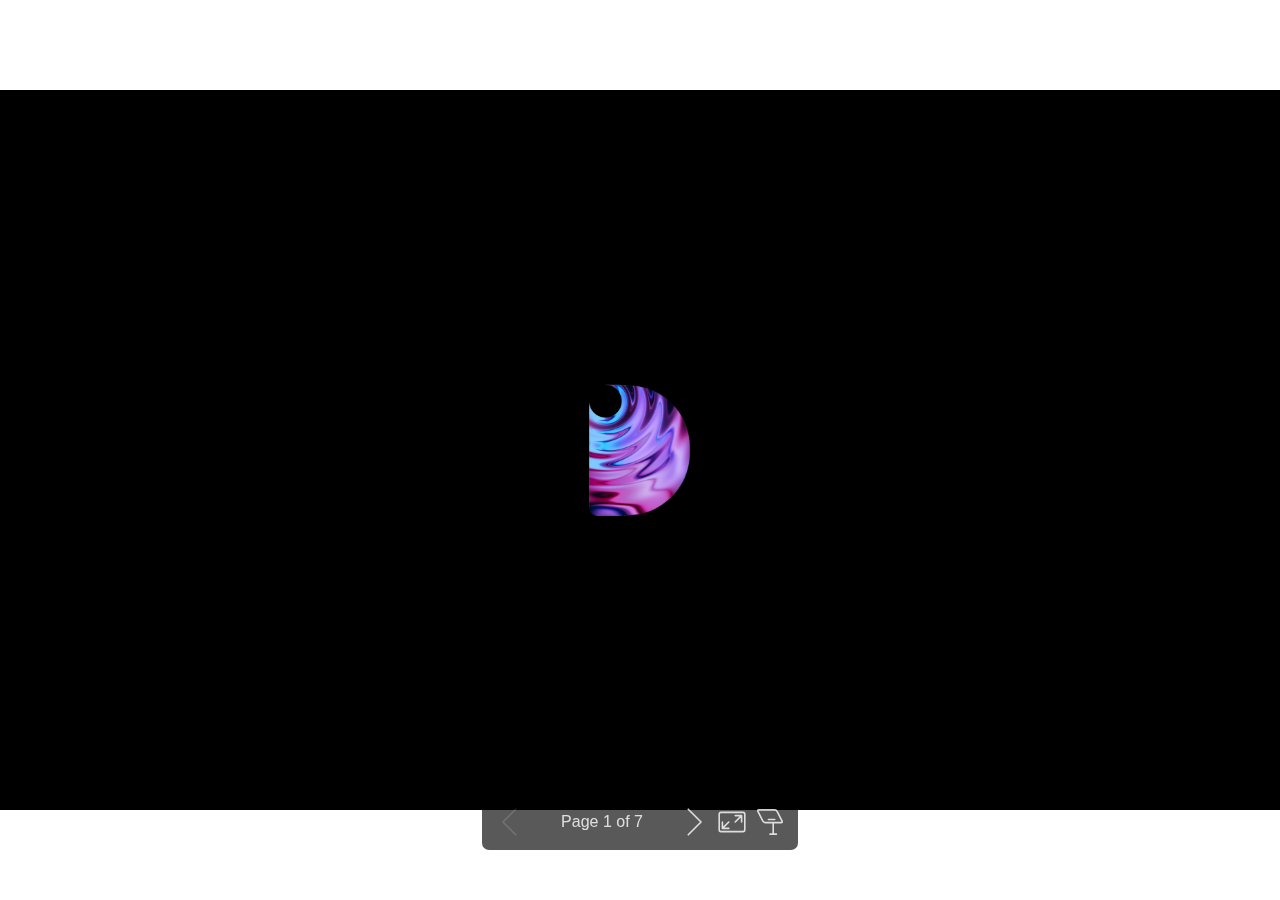
<file: tutorials/wk06/index.html>
<!DOCTYPE html><html lang="en-US"><head><meta charset="UTF-8"><meta name="viewport" content="width=device-width,height=device-height,initial-scale=1.0"><meta name="apple-mobile-web-app-capable" content="yes"><meta http-equiv="X-UA-Compatible" content="ie=edge"><meta property="og:type" content="website"><meta name="twitter:card" content="summary"><style>@media screen{body[data-bespoke-view=""] .bespoke-marp-parent>.bespoke-marp-osc>button,body[data-bespoke-view=next] .bespoke-marp-parent>.bespoke-marp-osc>button,body[data-bespoke-view=presenter] .bespoke-marp-presenter-container .bespoke-marp-presenter-info-container button,body[data-bespoke-view=presenter] .bespoke-marp-presenter-container .bespoke-marp-presenter-note-container button{-webkit-tap-highlight-color:transparent;-webkit-appearance:none;-moz-appearance:none;appearance:none;background-color:transparent;border:0;color:inherit;cursor:pointer;font-size:inherit;opacity:.8;outline:none;padding:0;transition:opacity .2s linear}body[data-bespoke-view=""] .bespoke-marp-parent>.bespoke-marp-osc>button:disabled,body[data-bespoke-view=next] .bespoke-marp-parent>.bespoke-marp-osc>button:disabled,body[data-bespoke-view=presenter] .bespoke-marp-presenter-container .bespoke-marp-presenter-info-container button:disabled,body[data-bespoke-view=presenter] .bespoke-marp-presenter-container .bespoke-marp-presenter-note-container button:disabled{cursor:not-allowed;opacity:.15!important}body[data-bespoke-view=""] .bespoke-marp-parent>.bespoke-marp-osc>button:hover,body[data-bespoke-view=next] .bespoke-marp-parent>.bespoke-marp-osc>button:hover,body[data-bespoke-view=presenter] .bespoke-marp-presenter-container .bespoke-marp-presenter-info-container button:hover,body[data-bespoke-view=presenter] .bespoke-marp-presenter-container .bespoke-marp-presenter-note-container button:hover{opacity:1}body[data-bespoke-view=""] .bespoke-marp-parent>.bespoke-marp-osc>button:hover:active,body[data-bespoke-view=next] .bespoke-marp-parent>.bespoke-marp-osc>button:hover:active,body[data-bespoke-view=presenter] .bespoke-marp-presenter-container .bespoke-marp-presenter-info-container button:hover:active,body[data-bespoke-view=presenter] .bespoke-marp-presenter-container .bespoke-marp-presenter-note-container button:hover:active{opacity:.6}body[data-bespoke-view=""] .bespoke-marp-parent>.bespoke-marp-osc>button:hover:not(:disabled),body[data-bespoke-view=next] .bespoke-marp-parent>.bespoke-marp-osc>button:hover:not(:disabled),body[data-bespoke-view=presenter] .bespoke-marp-presenter-container .bespoke-marp-presenter-info-container button:hover:not(:disabled),body[data-bespoke-view=presenter] .bespoke-marp-presenter-container .bespoke-marp-presenter-note-container button:hover:not(:disabled){transition:none}body[data-bespoke-view=""] .bespoke-marp-parent>.bespoke-marp-osc>button[data-bespoke-marp-osc=prev],body[data-bespoke-view=next] .bespoke-marp-parent>.bespoke-marp-osc>button[data-bespoke-marp-osc=prev],body[data-bespoke-view=presenter] .bespoke-marp-presenter-container .bespoke-marp-presenter-info-container button.bespoke-marp-presenter-info-page-prev{background:transparent url("[data-uri]") no-repeat 50%;background-size:contain;overflow:hidden;text-indent:100%;white-space:nowrap}body[data-bespoke-view=""] .bespoke-marp-parent>.bespoke-marp-osc>button[data-bespoke-marp-osc=next],body[data-bespoke-view=next] .bespoke-marp-parent>.bespoke-marp-osc>button[data-bespoke-marp-osc=next],body[data-bespoke-view=presenter] .bespoke-marp-presenter-container .bespoke-marp-presenter-info-container button.bespoke-marp-presenter-info-page-next{background:transparent url("[data-uri]") no-repeat 50%;background-size:contain;overflow:hidden;text-indent:100%;white-space:nowrap}body[data-bespoke-view=""] .bespoke-marp-parent>.bespoke-marp-osc>button[data-bespoke-marp-osc=fullscreen],body[data-bespoke-view=next] .bespoke-marp-parent>.bespoke-marp-osc>button[data-bespoke-marp-osc=fullscreen]{background:transparent url("[data-uri]") no-repeat 50%;background-size:contain;overflow:hidden;text-indent:100%;white-space:nowrap}body[data-bespoke-view=""] .bespoke-marp-parent>.bespoke-marp-osc>button.exit[data-bespoke-marp-osc=fullscreen],body[data-bespoke-view=next] .bespoke-marp-parent>.bespoke-marp-osc>button.exit[data-bespoke-marp-osc=fullscreen]{background-image:url("[data-uri]")}body[data-bespoke-view=""] .bespoke-marp-parent>.bespoke-marp-osc>button[data-bespoke-marp-osc=presenter],body[data-bespoke-view=next] .bespoke-marp-parent>.bespoke-marp-osc>button[data-bespoke-marp-osc=presenter]{background:transparent url("[data-uri]") no-repeat 50%;background-size:contain;overflow:hidden;text-indent:100%;white-space:nowrap}body[data-bespoke-view=presenter] .bespoke-marp-presenter-container .bespoke-marp-presenter-note-container button.bespoke-marp-presenter-note-bigger{background:transparent url("[data-uri]") no-repeat 50%;background-size:contain;overflow:hidden;text-indent:100%;white-space:nowrap}body[data-bespoke-view=presenter] .bespoke-marp-presenter-container .bespoke-marp-presenter-note-container button.bespoke-marp-presenter-note-smaller{background:transparent url("[data-uri]") no-repeat 50%;background-size:contain;overflow:hidden;text-indent:100%;white-space:nowrap}}.bespoke-marp-note,.bespoke-marp-osc,.bespoke-progress-parent{display:none;transition:none}@media screen{body,html{height:100%;margin:0}body{background:#000;overflow:hidden}svg.bespoke-marp-slide{content-visibility:hidden;opacity:0;pointer-events:none;z-index:-1}svg.bespoke-marp-slide.bespoke-marp-active{content-visibility:visible;opacity:1;pointer-events:auto;z-index:0}svg.bespoke-marp-slide.bespoke-marp-active.bespoke-marp-active-ready *{-webkit-animation-name:__bespoke_marp__!important;animation-name:__bespoke_marp__!important}@supports not (content-visibility:hidden){svg.bespoke-marp-slide[data-bespoke-marp-load=hideable]{display:none}svg.bespoke-marp-slide[data-bespoke-marp-load=hideable].bespoke-marp-active{display:block}}[data-bespoke-marp-fragment=inactive]{visibility:hidden}body[data-bespoke-view=""] .bespoke-marp-parent,body[data-bespoke-view=next] .bespoke-marp-parent{bottom:0;left:0;position:absolute;right:0;top:0}body[data-bespoke-view=""] .bespoke-marp-parent>.bespoke-marp-osc,body[data-bespoke-view=next] .bespoke-marp-parent>.bespoke-marp-osc{background:rgba(0,0,0,.65);border-radius:7px;bottom:50px;color:#fff;contain:paint;display:block;font-family:Helvetica,Arial,sans-serif;font-size:16px;left:50%;line-height:0;opacity:1;padding:12px;position:absolute;touch-action:manipulation;transform:translateX(-50%);transition:opacity .2s linear;-webkit-user-select:none;-moz-user-select:none;-ms-user-select:none;user-select:none;white-space:nowrap;will-change:transform;z-index:1}body[data-bespoke-view=""] .bespoke-marp-parent>.bespoke-marp-osc>*,body[data-bespoke-view=next] .bespoke-marp-parent>.bespoke-marp-osc>*{margin-left:6px}body[data-bespoke-view=""] .bespoke-marp-parent>.bespoke-marp-osc>:first-child,body[data-bespoke-view=next] .bespoke-marp-parent>.bespoke-marp-osc>:first-child{margin-left:0}body[data-bespoke-view=""] .bespoke-marp-parent>.bespoke-marp-osc>span,body[data-bespoke-view=next] .bespoke-marp-parent>.bespoke-marp-osc>span{opacity:.8}body[data-bespoke-view=""] .bespoke-marp-parent>.bespoke-marp-osc>span[data-bespoke-marp-osc=page],body[data-bespoke-view=next] .bespoke-marp-parent>.bespoke-marp-osc>span[data-bespoke-marp-osc=page]{display:inline-block;min-width:140px;text-align:center}body[data-bespoke-view=""] .bespoke-marp-parent>.bespoke-marp-osc>button[data-bespoke-marp-osc=fullscreen],body[data-bespoke-view=""] .bespoke-marp-parent>.bespoke-marp-osc>button[data-bespoke-marp-osc=next],body[data-bespoke-view=""] .bespoke-marp-parent>.bespoke-marp-osc>button[data-bespoke-marp-osc=presenter],body[data-bespoke-view=""] .bespoke-marp-parent>.bespoke-marp-osc>button[data-bespoke-marp-osc=prev],body[data-bespoke-view=next] .bespoke-marp-parent>.bespoke-marp-osc>button[data-bespoke-marp-osc=fullscreen],body[data-bespoke-view=next] .bespoke-marp-parent>.bespoke-marp-osc>button[data-bespoke-marp-osc=next],body[data-bespoke-view=next] .bespoke-marp-parent>.bespoke-marp-osc>button[data-bespoke-marp-osc=presenter],body[data-bespoke-view=next] .bespoke-marp-parent>.bespoke-marp-osc>button[data-bespoke-marp-osc=prev]{height:32px;line-height:32px;width:32px}body[data-bespoke-view=""] .bespoke-marp-parent.bespoke-marp-inactive,body[data-bespoke-view=next] .bespoke-marp-parent.bespoke-marp-inactive{cursor:none}body[data-bespoke-view=""] .bespoke-marp-parent.bespoke-marp-inactive>.bespoke-marp-osc,body[data-bespoke-view=next] .bespoke-marp-parent.bespoke-marp-inactive>.bespoke-marp-osc{opacity:0;pointer-events:none}body[data-bespoke-view=""] svg.bespoke-marp-slide,body[data-bespoke-view=next] svg.bespoke-marp-slide{height:100%;left:0;position:absolute;top:0;width:100%}body[data-bespoke-view=""] .bespoke-progress-parent{background:#222;display:flex;height:5px;width:100%}body[data-bespoke-view=""] .bespoke-progress-parent+.bespoke-marp-parent{top:5px}body[data-bespoke-view=""] .bespoke-progress-parent .bespoke-progress-bar{background:#0288d1;flex:0 0 0;transition:flex-basis .2s cubic-bezier(0,1,1,1)}body[data-bespoke-view=next]{background:transparent}body[data-bespoke-view=presenter]{background:#161616}body[data-bespoke-view=presenter] .bespoke-marp-presenter-container{display:grid;font-family:Helvetica,Arial,sans-serif;grid-template:"current dragbar next" minmax(140px,1fr) "current dragbar note" 2fr "info    dragbar note" 3em;grid-template-columns:minmax(3px,var(--bespoke-marp-presenter-split-ratio,66%)) 0 minmax(3px,1fr);height:100%;left:0;position:absolute;top:0;width:100%}body[data-bespoke-view=presenter] .bespoke-marp-presenter-container .bespoke-marp-parent{grid-area:current;overflow:hidden;position:relative}body[data-bespoke-view=presenter] .bespoke-marp-presenter-container .bespoke-marp-parent svg.bespoke-marp-slide{height:calc(100% - 40px);left:20px;pointer-events:none;position:absolute;top:20px;-webkit-user-select:none;-moz-user-select:none;-ms-user-select:none;user-select:none;width:calc(100% - 40px)}body[data-bespoke-view=presenter] .bespoke-marp-presenter-container .bespoke-marp-parent svg.bespoke-marp-slide.bespoke-marp-active{filter:drop-shadow(0 3px 10px rgba(0,0,0,.5))}body[data-bespoke-view=presenter] .bespoke-marp-presenter-container .bespoke-marp-presenter-dragbar-container{background:#0288d1;cursor:col-resize;grid-area:dragbar;margin-left:-3px;opacity:0;position:relative;transition:opacity .4s linear .1s;width:6px;z-index:10}body[data-bespoke-view=presenter] .bespoke-marp-presenter-container .bespoke-marp-presenter-dragbar-container:hover{opacity:1}body[data-bespoke-view=presenter] .bespoke-marp-presenter-container .bespoke-marp-presenter-dragbar-container.active{opacity:1;transition-delay:0s}body[data-bespoke-view=presenter] .bespoke-marp-presenter-container .bespoke-marp-presenter-next-container{background:#222;cursor:pointer;display:none;grid-area:next;overflow:hidden;position:relative}body[data-bespoke-view=presenter] .bespoke-marp-presenter-container .bespoke-marp-presenter-next-container.active{display:block}body[data-bespoke-view=presenter] .bespoke-marp-presenter-container .bespoke-marp-presenter-next-container iframe.bespoke-marp-presenter-next{background:transparent;border:0;display:block;filter:drop-shadow(0 3px 10px rgba(0,0,0,.5));height:calc(100% - 40px);left:20px;pointer-events:none;position:absolute;top:20px;-webkit-user-select:none;-moz-user-select:none;-ms-user-select:none;user-select:none;width:calc(100% - 40px)}body[data-bespoke-view=presenter] .bespoke-marp-presenter-container .bespoke-marp-presenter-note-container{background:#222;color:#eee;grid-area:note;position:relative;z-index:1}body[data-bespoke-view=presenter] .bespoke-marp-presenter-container .bespoke-marp-presenter-note-container button{height:1.5em;line-height:1.5em;width:1.5em}body[data-bespoke-view=presenter] .bespoke-marp-presenter-container .bespoke-marp-presenter-note-container .bespoke-marp-presenter-note-wrapper{bottom:0;display:block;left:0;position:absolute;right:0;top:0}body[data-bespoke-view=presenter] .bespoke-marp-presenter-container .bespoke-marp-presenter-note-container .bespoke-marp-presenter-note-buttons{background:rgba(0,0,0,.65);border-radius:4px;bottom:0;display:flex;gap:4px;margin:12px;opacity:0;padding:6px;pointer-events:none;position:absolute;right:0;transition:opacity .2s linear}body[data-bespoke-view=presenter] .bespoke-marp-presenter-container .bespoke-marp-presenter-note-container .bespoke-marp-presenter-note-buttons:focus-within,body[data-bespoke-view=presenter] .bespoke-marp-presenter-container .bespoke-marp-presenter-note-container .bespoke-marp-presenter-note-wrapper:focus-within+.bespoke-marp-presenter-note-buttons,body[data-bespoke-view=presenter] .bespoke-marp-presenter-container .bespoke-marp-presenter-note-container:hover .bespoke-marp-presenter-note-buttons{opacity:1;pointer-events:auto}body[data-bespoke-view=presenter] .bespoke-marp-presenter-container .bespoke-marp-presenter-note-container .bespoke-marp-note{word-wrap:break-word;box-sizing:border-box;font-size:calc(1.1em*var(--bespoke-marp-note-font-scale, 1));height:calc(100% - 40px);margin:20px;overflow:auto;padding-right:3px;scrollbar-color:hsla(0,0%,93%,.5) transparent;scrollbar-width:thin;white-space:pre-wrap;width:calc(100% - 40px)}body[data-bespoke-view=presenter] .bespoke-marp-presenter-container .bespoke-marp-presenter-note-container .bespoke-marp-note::-webkit-scrollbar{width:6px}body[data-bespoke-view=presenter] .bespoke-marp-presenter-container .bespoke-marp-presenter-note-container .bespoke-marp-note::-webkit-scrollbar-track{background:transparent}body[data-bespoke-view=presenter] .bespoke-marp-presenter-container .bespoke-marp-presenter-note-container .bespoke-marp-note::-webkit-scrollbar-thumb{background:hsla(0,0%,93%,.5);border-radius:6px}body[data-bespoke-view=presenter] .bespoke-marp-presenter-container .bespoke-marp-presenter-note-container .bespoke-marp-note:empty{pointer-events:none}body[data-bespoke-view=presenter] .bespoke-marp-presenter-container .bespoke-marp-presenter-note-container .bespoke-marp-note.active{display:block}body[data-bespoke-view=presenter] .bespoke-marp-presenter-container .bespoke-marp-presenter-note-container .bespoke-marp-note p:first-child{margin-top:0}body[data-bespoke-view=presenter] .bespoke-marp-presenter-container .bespoke-marp-presenter-note-container .bespoke-marp-note p:last-child{margin-bottom:0}body[data-bespoke-view=presenter] .bespoke-marp-presenter-container .bespoke-marp-presenter-info-container{align-items:center;box-sizing:border-box;color:#eee;display:flex;flex-wrap:nowrap;grid-area:info;justify-content:center;overflow:hidden;padding:0 10px}body[data-bespoke-view=presenter] .bespoke-marp-presenter-container .bespoke-marp-presenter-info-container .bespoke-marp-presenter-info-page,body[data-bespoke-view=presenter] .bespoke-marp-presenter-container .bespoke-marp-presenter-info-container .bespoke-marp-presenter-info-time,body[data-bespoke-view=presenter] .bespoke-marp-presenter-container .bespoke-marp-presenter-info-container .bespoke-marp-presenter-info-timer{box-sizing:border-box;display:block;padding:0 10px;white-space:nowrap;width:100%}body[data-bespoke-view=presenter] .bespoke-marp-presenter-container .bespoke-marp-presenter-info-container button{height:1.5em;line-height:1.5em;width:1.5em}body[data-bespoke-view=presenter] .bespoke-marp-presenter-container .bespoke-marp-presenter-info-container .bespoke-marp-presenter-info-page{order:2;text-align:center}body[data-bespoke-view=presenter] .bespoke-marp-presenter-container .bespoke-marp-presenter-info-container .bespoke-marp-presenter-info-page .bespoke-marp-presenter-info-page-text{display:inline-block;min-width:120px;text-align:center}body[data-bespoke-view=presenter] .bespoke-marp-presenter-container .bespoke-marp-presenter-info-container .bespoke-marp-presenter-info-time{color:#999;order:1;text-align:left}body[data-bespoke-view=presenter] .bespoke-marp-presenter-container .bespoke-marp-presenter-info-container .bespoke-marp-presenter-info-timer{color:#999;order:3;text-align:right}body[data-bespoke-view=presenter] .bespoke-marp-presenter-container .bespoke-marp-presenter-info-container .bespoke-marp-presenter-info-timer:hover{cursor:pointer}}@media print{.bespoke-marp-presenter-info-container,.bespoke-marp-presenter-next-container,.bespoke-marp-presenter-note-container{display:none}}</style><style>@charset "UTF-8";@import url("https://fonts.googleapis.com/css?family=Lato:400,900|Roboto+Mono:400,700&display=swap");div#p>svg>foreignObject>section{width:1280px;height:720px;box-sizing:border-box;overflow:hidden;position:relative;scroll-snap-align:center center}div#p>svg>foreignObject>section:after{bottom:0;content:attr(data-marpit-pagination);padding:inherit;pointer-events:none;position:absolute;right:0}div#p>svg>foreignObject>section:not([data-marpit-pagination]):after{display:none}/* Normalization */div#p>svg>foreignObject>section h1{font-size:2em;margin:0.67em 0}div#p>svg>foreignObject>section video::-webkit-media-controls{will-change:transform}@page{size:1280px 720px;margin:0}@media print{body,html{background-color:#fff;margin:0;page-break-inside:avoid;break-inside:avoid-page}div#p>svg>foreignObject>section{page-break-before:always;break-before:page}div#p>svg>foreignObject>section,div#p>svg>foreignObject>section *{-webkit-print-color-adjust:exact!important;animation-delay:0s!important;animation-duration:0s!important;color-adjust:exact!important;transition:none!important}div#p>svg[data-marpit-svg]{display:block;height:100vh;width:100vw}}div#p>svg>foreignObject>section svg[data-marp-fitting=svg]{display:block;height:auto;width:100%}@supports (-ms-ime-align:auto){div#p>svg>foreignObject>section svg[data-marp-fitting=svg]{position:static}}div#p>svg>foreignObject>section svg[data-marp-fitting=svg].__reflow__{content:""}@supports (-ms-ime-align:auto){div#p>svg>foreignObject>section svg[data-marp-fitting=svg].__reflow__{position:relative}}div#p>svg>foreignObject>section [data-marp-fitting-svg-content]{display:table;white-space:nowrap;width:-webkit-max-content;width:-moz-max-content;width:max-content}div#p>svg>foreignObject>section [data-marp-fitting-svg-content-wrap]{white-space:pre}div#p>svg>foreignObject>section img[data-marp-twemoji]{background:transparent;height:1em;margin:0 .05em 0 .1em;vertical-align:-.1em;width:1em}
/*!
 * Marp / Marpit Gaia theme.
 *
 * @theme gaia
 * @author Yuki Hattori
 *
 * @auto-scaling true
 * @size 16:9 1280px 720px
 * @size 4:3 960px 720px
 */div#p>svg>foreignObject>section .hljs{background:#000;color:#f8f8f8;display:block;overflow-x:auto;padding:.5em}div#p>svg>foreignObject>section .hljs-comment,div#p>svg>foreignObject>section .hljs-quote{color:#aeaeae;font-style:italic}div#p>svg>foreignObject>section .hljs-keyword,div#p>svg>foreignObject>section .hljs-selector-tag,div#p>svg>foreignObject>section .hljs-type{color:#e28964}div#p>svg>foreignObject>section .hljs-string{color:#65b042}div#p>svg>foreignObject>section .hljs-subst{color:#daefa3}div#p>svg>foreignObject>section .hljs-link,div#p>svg>foreignObject>section .hljs-regexp{color:#e9c062}div#p>svg>foreignObject>section .hljs-name,div#p>svg>foreignObject>section .hljs-section,div#p>svg>foreignObject>section .hljs-tag,div#p>svg>foreignObject>section .hljs-title{color:#89bdff}div#p>svg>foreignObject>section .hljs-class .hljs-title,div#p>svg>foreignObject>section .hljs-doctag{text-decoration:underline}div#p>svg>foreignObject>section .hljs-bullet,div#p>svg>foreignObject>section .hljs-number,div#p>svg>foreignObject>section .hljs-symbol{color:#3387cc}div#p>svg>foreignObject>section .hljs-params,div#p>svg>foreignObject>section .hljs-template-variable,div#p>svg>foreignObject>section .hljs-variable{color:#3e87e3}div#p>svg>foreignObject>section .hljs-attribute{color:#cda869}div#p>svg>foreignObject>section .hljs-meta{color:#8996a8}div#p>svg>foreignObject>section .hljs-formula{background-color:#0e2231;color:#f8f8f8;font-style:italic}div#p>svg>foreignObject>section .hljs-addition{background-color:#253b22;color:#f8f8f8}div#p>svg>foreignObject>section .hljs-deletion{background-color:#420e09;color:#f8f8f8}div#p>svg>foreignObject>section .hljs-selector-class{color:#9b703f}div#p>svg>foreignObject>section .hljs-selector-id{color:#8b98ab}div#p>svg>foreignObject>section .hljs-emphasis{font-style:italic}div#p>svg>foreignObject>section .hljs-strong{font-weight:700}div#p>svg>foreignObject>section svg[data-marp-fitting=svg]{max-height:580px}div#p>svg>foreignObject>section h1,div#p>svg>foreignObject>section h2,div#p>svg>foreignObject>section h3,div#p>svg>foreignObject>section h4,div#p>svg>foreignObject>section h5,div#p>svg>foreignObject>section h6{margin:.5em 0 0}div#p>svg>foreignObject>section h1 strong,div#p>svg>foreignObject>section h2 strong,div#p>svg>foreignObject>section h3 strong,div#p>svg>foreignObject>section h4 strong,div#p>svg>foreignObject>section h5 strong,div#p>svg>foreignObject>section h6 strong{font-weight:inherit}div#p>svg>foreignObject>section h1{font-size:1.8em}div#p>svg>foreignObject>section h2{font-size:1.5em}div#p>svg>foreignObject>section h3{font-size:1.3em}div#p>svg>foreignObject>section h4{font-size:1.1em}div#p>svg>foreignObject>section h5{font-size:1em}div#p>svg>foreignObject>section h6{font-size:.9em}div#p>svg>foreignObject>section blockquote,div#p>svg>foreignObject>section p{margin:1em 0 0}div#p>svg>foreignObject>section ol>li,div#p>svg>foreignObject>section ul>li{margin:.3em 0 0}div#p>svg>foreignObject>section ol>li>p,div#p>svg>foreignObject>section ul>li>p{margin:.6em 0 0}div#p>svg>foreignObject>section code{display:inline-block;font-family:Roboto Mono,monospace;font-size:.8em;letter-spacing:0;margin:-.1em .15em;padding:.1em .2em;vertical-align:baseline}div#p>svg>foreignObject>section pre{display:block;margin:1em 0 0;min-height:1em;overflow:visible}div#p>svg>foreignObject>section pre code{box-sizing:border-box;font-size:.7em;margin:0;min-width:100%;padding:.5em}div#p>svg>foreignObject>section pre code svg[data-marp-fitting=svg]{max-height:calc(580px - 1em)}div#p>svg>foreignObject>section blockquote{margin:1em 0 0;padding:0 1em;position:relative}div#p>svg>foreignObject>section blockquote:after,div#p>svg>foreignObject>section blockquote:before{content:"“";display:block;font-family:Times New Roman,serif;font-weight:700;position:absolute}div#p>svg>foreignObject>section blockquote:before{left:0;top:0}div#p>svg>foreignObject>section blockquote:after{bottom:0;right:0;transform:rotate(180deg)}div#p>svg>foreignObject>section blockquote>:first-child{margin-top:0}div#p>svg>foreignObject>section mark{background:transparent}div#p>svg>foreignObject>section table{border-collapse:collapse;border-spacing:0;margin:1em 0 0}div#p>svg>foreignObject>section table td,div#p>svg>foreignObject>section table th{border-style:solid;border-width:1px;padding:.2em .4em}div#p>svg>foreignObject>section footer,div#p>svg>foreignObject>section header,div#p>svg>foreignObject>section:after{box-sizing:border-box;font-size:66%;height:70px;line-height:50px;overflow:hidden;padding:10px 25px;position:absolute}div#p>svg>foreignObject>section:after{--marpit-root-font-size:66%}div#p>svg>foreignObject>section header{top:0}div#p>svg>foreignObject>section footer,div#p>svg>foreignObject>section header{left:0;right:0}div#p>svg>foreignObject>section footer{bottom:0}div#p>svg>foreignObject>section{word-wrap:break-word;--color-background:#fff8e1;--color-background-stripe:rgba(69,90,100,.1);--color-foreground:#455a64;--color-dimmed:#6a7a7d;--color-highlight:#0288d1;background-color:var(--color-background);background-image:linear-gradient(135deg,hsla(0,0%,53%,0),hsla(0,0%,53%,.02) 50%,hsla(0,0%,100%,0) 0,hsla(0,0%,100%,.05));color:var(--color-foreground);font-family:Lato,Avenir Next,Avenir,Trebuchet MS,Segoe UI,sans-serif;font-size:35px;height:720px;letter-spacing:1.25px;line-height:1.35;padding:70px;width:1280px}div#p>svg>foreignObject>section{--marpit-root-font-size:35px}div#p>svg>foreignObject>section:after{bottom:0;font-size:80%;right:0}div#p>svg>foreignObject>section:after{--marpit-root-font-size:80%}div#p>svg>foreignObject>section a,div#p>svg>foreignObject>section mark{color:var(--color-highlight)}div#p>svg>foreignObject>section code{background:var(--color-dimmed);color:var(--color-background)}div#p>svg>foreignObject>section h1 strong,div#p>svg>foreignObject>section h2 strong,div#p>svg>foreignObject>section h3 strong,div#p>svg>foreignObject>section h4 strong,div#p>svg>foreignObject>section h5 strong,div#p>svg>foreignObject>section h6 strong{color:var(--color-highlight)}div#p>svg>foreignObject>section pre>code{background:var(--color-foreground)}div#p>svg>foreignObject>section blockquote:after,div#p>svg>foreignObject>section blockquote:before,div#p>svg>foreignObject>section footer,div#p>svg>foreignObject>section header,div#p>svg>foreignObject>section section:after{color:var(--color-dimmed)}div#p>svg>foreignObject>section table td,div#p>svg>foreignObject>section table th{border-color:var(--color-foreground)}div#p>svg>foreignObject>section table thead th{background:var(--color-foreground);color:var(--color-background)}div#p>svg>foreignObject>section table tbody>tr:nth-child(odd) td,div#p>svg>foreignObject>section table tbody>tr:nth-child(odd) th{background:var(--color-background-stripe,transparent)}div#p>svg>foreignObject>section>:first-child,div#p>svg>foreignObject>section>header:first-child+*{margin-top:0}div#p>svg>foreignObject>section.invert{--color-background:#455a64;--color-background-stripe:rgba(255,248,225,.1);--color-foreground:#fff8e1;--color-dimmed:#dad8c8;--color-highlight:#81d4fa}div#p>svg>foreignObject>section.gaia{--color-background:#0288d1;--color-background-stripe:rgba(255,248,225,.1);--color-foreground:#fff8e1;--color-dimmed:#cce2de;--color-highlight:#81d4fa}div#p>svg>foreignObject>section.lead{display:flex;flex-flow:column nowrap;justify-content:center}div#p>svg>foreignObject>section.lead h1,div#p>svg>foreignObject>section.lead h2,div#p>svg>foreignObject>section.lead h3,div#p>svg>foreignObject>section.lead h4,div#p>svg>foreignObject>section.lead h5,div#p>svg>foreignObject>section.lead h6{text-align:center}div#p>svg>foreignObject>section.lead h1 svg[data-marp-fitting=svg],div#p>svg>foreignObject>section.lead h2 svg[data-marp-fitting=svg],div#p>svg>foreignObject>section.lead h3 svg[data-marp-fitting=svg],div#p>svg>foreignObject>section.lead h4 svg[data-marp-fitting=svg],div#p>svg>foreignObject>section.lead h5 svg[data-marp-fitting=svg],div#p>svg>foreignObject>section.lead h6 svg[data-marp-fitting=svg]{--preserve-aspect-ratio:xMidYMid meet}div#p>svg>foreignObject>section.lead p{text-align:center}div#p>svg>foreignObject>section.lead blockquote>h1,div#p>svg>foreignObject>section.lead blockquote>h2,div#p>svg>foreignObject>section.lead blockquote>h3,div#p>svg>foreignObject>section.lead blockquote>h4,div#p>svg>foreignObject>section.lead blockquote>h5,div#p>svg>foreignObject>section.lead blockquote>h6,div#p>svg>foreignObject>section.lead blockquote>p{text-align:left}div#p>svg>foreignObject>section.lead blockquote svg[data-marp-fitting=svg]:not([data-marp-fitting-math]){--preserve-aspect-ratio:xMinYMin meet}div#p>svg>foreignObject>section.lead ol>li>p,div#p>svg>foreignObject>section.lead ul>li>p{text-align:left}div#p>svg>foreignObject>section.lead table{margin-left:auto;margin-right:auto}div#p>svg>foreignObject>section{width:1280px;height:720px}div#p>svg>foreignObject>section[data-marpit-advanced-background=background]{columns:initial!important;display:block!important;padding:0!important}div#p>svg>foreignObject>section[data-marpit-advanced-background=background]:after,div#p>svg>foreignObject>section[data-marpit-advanced-background=background]:before,div#p>svg>foreignObject>section[data-marpit-advanced-background=content]:after,div#p>svg>foreignObject>section[data-marpit-advanced-background=content]:before{display:none!important}div#p>svg>foreignObject>section[data-marpit-advanced-background=background]>div[data-marpit-advanced-background-container]{all:initial;display:flex;flex-direction:row;height:100%;overflow:hidden;width:100%}div#p>svg>foreignObject>section[data-marpit-advanced-background=background]>div[data-marpit-advanced-background-container][data-marpit-advanced-background-direction=vertical]{flex-direction:column}div#p>svg>foreignObject>section[data-marpit-advanced-background=background][data-marpit-advanced-background-split]>div[data-marpit-advanced-background-container]{width:var(--marpit-advanced-background-split,50%)}div#p>svg>foreignObject>section[data-marpit-advanced-background=background][data-marpit-advanced-background-split=right]>div[data-marpit-advanced-background-container]{margin-left:calc(100% - var(--marpit-advanced-background-split, 50%))}div#p>svg>foreignObject>section[data-marpit-advanced-background=background]>div[data-marpit-advanced-background-container]>figure{all:initial;background-position:center;background-repeat:no-repeat;background-size:cover;flex:auto;margin:0}div#p>svg>foreignObject>section[data-marpit-advanced-background=content],div#p>svg>foreignObject>section[data-marpit-advanced-background=pseudo]{background:transparent!important}div#p>svg>foreignObject>section[data-marpit-advanced-background=pseudo],div#p>svg[data-marpit-svg]>foreignObject[data-marpit-advanced-background=pseudo]{pointer-events:none!important}div#p>svg>foreignObject>section[data-marpit-advanced-background-split]{width:100%;height:100%}</style></head><body><div class="bespoke-marp-osc"><button data-bespoke-marp-osc="prev" tabindex="-1" title="Previous slide">Previous slide</button><span data-bespoke-marp-osc="page"></span><button data-bespoke-marp-osc="next" tabindex="-1" title="Next slide">Next slide</button><button data-bespoke-marp-osc="fullscreen" tabindex="-1" title="Toggle fullscreen (f)">Toggle fullscreen</button><button data-bespoke-marp-osc="presenter" tabindex="-1" title="Open presenter view (p)">Open presenter view</button></div><div id="p"><svg data-marpit-svg="" viewBox="0 0 1280 720"><foreignObject width="1280" height="720"><section data-class="invert" data-color="#F6F7F6" data-background-color="black" data-theme="gaia" class="invert" style="--class:invert;--color:#F6F7F6;--background-color:black;--theme:gaia;color:#F6F7F6;background-color:black;background-image:none;" data-size="16:9" data-marpit-advanced-background="background"><div data-marpit-advanced-background-container="true" data-marpit-advanced-background-direction="horizontal"><figure style="background-image:url(&quot;../assets/cropped-theshapeofsoundlogo01-2.png&quot;);background-size:8%;"></figure></div></section></foreignObject><foreignObject width="1280" height="720"><section id="1" data-class="invert" data-color="#F6F7F6" data-background-color="black" data-theme="gaia" class="invert" style="--class:invert;--color:#F6F7F6;--background-color:black;--theme:gaia;color:#F6F7F6;background-color:black;background-image:none;" data-size="16:9" data-marpit-advanced-background="content"><link rel="preconnect" href="https://fonts.googleapis.com" />
<link rel="preconnect" href="https://fonts.gstatic.com" crossorigin />
<link href="https://fonts.googleapis.com/css2?family=Nunito:wght@200;500;700&family=Roboto:ital,wght@0,100;0,300;0,400;0,500;0,700;1,100&display=swap" rel="stylesheet" />
<link rel="stylesheet" href="./css/slidetemplate.css" /> 
<!-- align:centre -->
<h1><svg data-marp-fitting="svg"><foreignObject><span data-marp-fitting-svg-content></span></foreignObject></svg></h1>
</section>
</foreignObject><foreignObject width="1280" height="720" data-marpit-advanced-background="pseudo"><section data-class="invert" data-color="#F6F7F6" data-background-color="black" data-theme="gaia" class="invert" style="color:#F6F7F6;" data-size="16:9" data-marpit-advanced-background="pseudo"></section></foreignObject></svg><svg data-marpit-svg="" viewBox="0 0 1280 720"><foreignObject width="1280" height="720"><section id="2" data-class="invert" data-color="#F6F7F6" data-background-color="black" data-theme="gaia" class="invert" style="--class:invert;--color:#F6F7F6;--background-color:black;--theme:gaia;color:#F6F7F6;background-color:black;background-image:none;" data-size="16:9">
<h2>Week6:</h2>
<ul>
<li>PCB Design Workshop by Eugene</li>
<li>P5.Sound Tutorial(online)</li>
<li>Technical Consultation Sessions</li>
</ul>
</section>
</foreignObject></svg><svg data-marpit-svg="" viewBox="0 0 1280 720"><foreignObject width="1280" height="720"><section id="3" data-class="invert" data-color="#F6F7F6" data-background-color="black" data-theme="gaia" class="invert" style="--class:invert;--color:#F6F7F6;--background-color:black;--theme:gaia;color:#F6F7F6;background-color:black;background-image:none;" data-size="16:9">
<h1>&quot;How to make sound performative&quot;</h1>
</section>
</foreignObject></svg><svg data-marpit-svg="" viewBox="0 0 1280 720"><foreignObject width="1280" height="720"><section id="4" data-class="invert" data-color="#F6F7F6" data-background-color="black" data-theme="gaia" class="invert" style="--class:invert;--color:#F6F7F6;--background-color:black;--theme:gaia;color:#F6F7F6;background-color:black;background-image:none;" data-size="16:9">
<iframe width="560" height="315" src="https://www.youtube.com/embed/Gk6XAmALOWI" title="YouTube video player" frameborder="0" allow="accelerometer; autoplay; clipboard-write; encrypted-media; gyroscope; picture-in-picture" allowfullscreen></iframe>
</section>
</foreignObject></svg><svg data-marpit-svg="" viewBox="0 0 1280 720"><foreignObject width="1280" height="720"><section data-class="invert" data-color="#F6F7F6" data-background-color="black" data-theme="gaia" class="invert" style="--class:invert;--color:#F6F7F6;--background-color:black;--theme:gaia;color:#F6F7F6;background-color:black;background-image:none;--marpit-advanced-background-split:50%;" data-size="16:9" data-marpit-advanced-background="background" data-marpit-advanced-background-split="right"><div data-marpit-advanced-background-container="true" data-marpit-advanced-background-direction="horizontal"><figure style="background-image:url(&quot;../assets/interaction_questions.png&quot;);background-size:100%;filter:invert(1);"></figure></div></section></foreignObject><foreignObject width="50%" height="720"><section id="5" data-class="invert" data-color="#F6F7F6" data-background-color="black" data-theme="gaia" class="invert" style="--class:invert;--color:#F6F7F6;--background-color:black;--theme:gaia;color:#F6F7F6;background-color:black;background-image:none;--marpit-advanced-background-split:50%;" data-size="16:9" data-marpit-advanced-background="content" data-marpit-advanced-background-split="right">
<h2>Interaction Design Questions</h2>
<ul>
<li>How do you...
<ul>
<li>Do?</li>
<li>Feel?</li>
<li>Know?</li>
</ul>
</li>
</ul>
</section>
</foreignObject><foreignObject width="1280" height="720" data-marpit-advanced-background="pseudo"><section data-class="invert" data-color="#F6F7F6" data-background-color="black" data-theme="gaia" class="invert" style="color:#F6F7F6;" data-size="16:9" data-marpit-advanced-background="pseudo" data-marpit-advanced-background-split="right"></section></foreignObject></svg><svg data-marpit-svg="" viewBox="0 0 1280 720"><foreignObject width="1280" height="720"><section data-class="invert" data-color="#F6F7F6" data-background-color="black" data-theme="gaia" class="invert" style="--class:invert;--color:#F6F7F6;--background-color:black;--theme:gaia;color:#F6F7F6;background-color:black;background-image:none;--marpit-advanced-background-split:50%;" data-size="16:9" data-marpit-advanced-background="background" data-marpit-advanced-background-split="right"><div data-marpit-advanced-background-container="true" data-marpit-advanced-background-direction="horizontal"><figure style="background-image:url(&quot;../assets/p5.png&quot;);"></figure></div></section></foreignObject><foreignObject width="50%" height="720"><section id="6" data-class="invert" data-color="#F6F7F6" data-background-color="black" data-theme="gaia" class="invert" style="--class:invert;--color:#F6F7F6;--background-color:black;--theme:gaia;color:#F6F7F6;background-color:black;background-image:none;--marpit-advanced-background-split:50%;" data-size="16:9" data-marpit-advanced-background="content" data-marpit-advanced-background-split="right">
<h1>p5.Sound Tutorial</h1>
<p>JavaScript library to create WebAudio<br />
<a href="https://p5js.org/reference/#/libraries/p5.sound">https://p5js.org/reference/#/libraries/p5.sound</a></p>
</section>
</foreignObject><foreignObject width="1280" height="720" data-marpit-advanced-background="pseudo"><section data-class="invert" data-color="#F6F7F6" data-background-color="black" data-theme="gaia" class="invert" style="color:#F6F7F6;" data-size="16:9" data-marpit-advanced-background="pseudo" data-marpit-advanced-background-split="right"></section></foreignObject></svg><svg data-marpit-svg="" viewBox="0 0 1280 720"><foreignObject width="1280" height="720"><section id="7" data-class="invert" data-color="#F6F7F6" data-background-color="black" data-theme="gaia" class="invert" style="--class:invert;--color:#F6F7F6;--background-color:black;--theme:gaia;color:#F6F7F6;background-color:black;background-image:none;" data-size="16:9">
<h1>Week7</h1>
<p>Collective presentation then Groups consultation<br />
Presentation of music track (audio) + Review of technical and aesthetic development<br />
Production of a dirty prototype of final concept + CAD renders</p>
</section>
<script>!function(){"use strict";const t="marpitSVGPolyfill:setZoomFactor,",e=Symbol();let r,o;function n(n){const i="object"==typeof n&&n.target||document,a="object"==typeof n?n.zoom:n;window[e]||(Object.defineProperty(window,e,{configurable:!0,value:!0}),window.addEventListener("message",(({data:e,origin:r})=>{if(r===window.origin)try{if(e&&"string"==typeof e&&e.startsWith(t)){const[,t]=e.split(","),r=Number.parseFloat(t);Number.isNaN(r)||(o=r)}}catch(t){console.error(t)}})));let l=!1;Array.from(i.querySelectorAll("svg[data-marpit-svg]"),(t=>{var e,n,i,s;t.style.transform||(t.style.transform="translateZ(0)");const c=a||o||t.currentScale||1;r!==c&&(r=c,l=c);const d=t.getBoundingClientRect(),{length:f}=t.children;for(let r=0;r<f;r+=1){const o=t.children[r];if(o.getScreenCTM){const t=o.getScreenCTM();if(t){const r=null!==(n=null===(e=o.x)||void 0===e?void 0:e.baseVal.value)&&void 0!==n?n:0,a=null!==(s=null===(i=o.y)||void 0===i?void 0:i.baseVal.value)&&void 0!==s?s:0,l=o.children.length;for(let e=0;e<l;e+=1){const n=o.children[e];if("SECTION"===n.tagName){const{style:e}=n;e.transformOrigin||(e.transformOrigin=`${-r}px ${-a}px`),e.transform=`scale(${c}) matrix(${t.a}, ${t.b}, ${t.c}, ${t.d}, ${t.e-d.left}, ${t.f-d.top}) translateZ(0.0001px)`;break}}}}}})),!1!==l&&Array.from(i.querySelectorAll("iframe"),(({contentWindow:e})=>{null==e||e.postMessage(`${t}${l}`,"null"===window.origin?"*":window.origin)}))}r=1,o=void 0;const i=(t,e,r)=>{if(t.getAttribute(e)!==r)return t.setAttribute(e,r),!0};function a({once:t=!1,target:e=document}={}){const r="Apple Computer, Inc."===navigator.vendor?[n]:[];let o=!t;const a=()=>{for(const t of r)t({target:e});!function(t=document){Array.from(t.querySelectorAll('svg[data-marp-fitting="svg"]'),(t=>{var e;const r=t.firstChild,o=r.firstChild,{scrollWidth:n,scrollHeight:a}=o;let l,s=1;if(t.hasAttribute("data-marp-fitting-code")&&(l=null===(e=t.parentElement)||void 0===e?void 0:e.parentElement),t.hasAttribute("data-marp-fitting-math")&&(l=t.parentElement),l){const t=getComputedStyle(l),e=Math.ceil(l.clientWidth-parseFloat(t.paddingLeft||"0")-parseFloat(t.paddingRight||"0"));e&&(s=e)}const c=Math.max(n,s),d=Math.max(a,1),f=`0 0 ${c} ${d}`;i(r,"width",`${c}`),i(r,"height",`${d}`),i(t,"preserveAspectRatio",getComputedStyle(t).getPropertyValue("--preserve-aspect-ratio")||"xMinYMin meet"),i(t,"viewBox",f)&&t.classList.toggle("__reflow__")}))}(e),o&&window.requestAnimationFrame(a)};return a(),()=>{o=!1}}const l=Symbol(),s=document.currentScript;((t=document)=>{if("undefined"==typeof window)throw new Error("Marp Core's browser script is valid only in browser context.");if(t[l])return t[l];const e=a({target:t}),r=()=>{e(),delete t[l]};Object.defineProperty(t,l,{configurable:!0,value:r})})(s?s.getRootNode():document)}();
</script></foreignObject></svg></div><div class="bespoke-marp-note" data-index="4" tabindex="0"><p>---
## Defining Design Attributes

What are the most important design elements?

- Attributes of your instrument.

---

## Write down attributes of your musical instrument as &quot;Nouns&quot;  (5 minutes).

Example: 
(guitar): strings, body, neck, pick, fingers, wood

---
## Write down attributes of your musical instrument as &quot;Verbs&quot;  (5 minutes).

e.g. (Guitar): pluck, push, slide, tremble.

---

## Write down attributes of your musical instrument as &quot;Adjectives&quot;  (5 minutes).

e.g. (Guitar): rhythmic, tricky, light, hollow.

---
## Make a summary of essential design attributes
 
Select 5-10 attribute elements for each noun, verb and adjective attributes those are essential for the instrument.

If there are similar duplicate or conflicting elements, 
choose the best ones.</p></div><script>/*!! License: https://unpkg.com/@marp-team/marp-cli@1.7.1/lib/bespoke.js.LICENSE.txt */
!function(){"use strict";const e=document.body,t=(...e)=>history.replaceState(...e),n="presenter",r="next",o=["",n,r],a="data-bespoke-marp-",i=(e,{protocol:t,host:n,pathname:r,hash:o}=location)=>{const a=e.toString();return`${t}//${n}${r}${a?"?":""}${a}${o}`},s=()=>e.dataset.bespokeView,l=e=>new URLSearchParams(location.search).get(e),d=(e,n={})=>{var r;const o={location,setter:t,...n},a=new URLSearchParams(o.location.search);for(const t of Object.keys(e)){const n=e[t];"string"==typeof n?a.set(t,n):a.delete(t)}try{o.setter({...null!==(r=window.history.state)&&void 0!==r?r:{}},"",i(a,o.location))}catch(e){console.error(e)}},c=(()=>{const e="bespoke-marp";try{return localStorage.setItem(e,e),localStorage.removeItem(e),!0}catch(e){return!1}})(),u=e=>{try{return localStorage.getItem(e)}catch(e){return null}},f=(e,t)=>{try{return localStorage.setItem(e,t),!0}catch(e){return!1}},m=e=>{try{return localStorage.removeItem(e),!0}catch(e){return!1}},g=(e,t)=>{const n="aria-hidden";t?e.setAttribute(n,"true"):e.removeAttribute(n)},p=e=>{e.parent.classList.add("bespoke-marp-parent"),e.slides.forEach((e=>e.classList.add("bespoke-marp-slide"))),e.on("activate",(t=>{const n="bespoke-marp-active",r=t.slide,o=r.classList,a=!o.contains(n);if(e.slides.forEach((e=>{e.classList.remove(n),g(e,!0)})),o.add(n),g(r,!1),a){const e=`${n}-ready`;o.add(e),document.body.clientHeight,o.remove(e)}}))},v=e=>{let t=0,n=0;Object.defineProperty(e,"fragments",{enumerable:!0,value:e.slides.map((e=>[null,...e.querySelectorAll("[data-marpit-fragment]")]))});const r=r=>void 0!==e.fragments[t][n+r],o=(r,o)=>{t=r,n=o,e.fragments.forEach(((e,t)=>{e.forEach(((e,n)=>{if(null==e)return;const i=t<r||t===r&&n<=o;e.setAttribute(`${a}fragment`,(i?"":"in")+"active");const s=`${a}current-fragment`;t===r&&n===o?e.setAttribute(s,"current"):e.removeAttribute(s)}))})),e.fragmentIndex=o;const i={slide:e.slides[r],index:r,fragments:e.fragments[r],fragmentIndex:o};e.fire("fragment",i)};e.on("next",(({fragment:a=!0})=>{if(a){if(r(1))return o(t,n+1),!1;const a=t+1;e.fragments[a]&&o(a,0)}else{const r=e.fragments[t].length;if(n+1<r)return o(t,r-1),!1;const a=e.fragments[t+1];a&&o(t+1,a.length-1)}})),e.on("prev",(({fragment:a=!0})=>{if(r(-1)&&a)return o(t,n-1),!1;const i=t-1;e.fragments[i]&&o(i,e.fragments[i].length-1)})),e.on("slide",(({index:t,fragment:n})=>{let r=0;if(void 0!==n){const o=e.fragments[t];if(o){const{length:e}=o;r=-1===n?e-1:Math.min(Math.max(n,0),e-1)}}o(t,r)})),o(0,0)},h=document,y=()=>!(!h.fullscreenEnabled&&!h.webkitFullscreenEnabled),b=()=>!(!h.fullscreenElement&&!h.webkitFullscreenElement),x=e=>{e.fullscreen=()=>{y()&&(async()=>{return b()?null===(e=h.exitFullscreen||h.webkitExitFullscreen)||void 0===e?void 0:e.call(h):((e=h.body)=>{var t;return null===(t=e.requestFullscreen||e.webkitRequestFullscreen)||void 0===t?void 0:t.call(e)})();var e})()},document.addEventListener("keydown",(t=>{"f"!==t.key&&"F11"!==t.key||t.altKey||t.ctrlKey||t.metaKey||!y()||(e.fullscreen(),t.preventDefault())}))},w="bespoke-marp-inactive",k=(e=2e3)=>({parent:t,fire:n})=>{const r=t.classList,o=e=>n(`marp-${e?"":"in"}active`);let a;const i=()=>{a&&clearTimeout(a),a=setTimeout((()=>{r.add(w),o()}),e),r.contains(w)&&(r.remove(w),o(!0))};for(const e of["mousedown","mousemove","touchend"])document.addEventListener(e,i);setTimeout(i,0)},E=["AUDIO","BUTTON","INPUT","SELECT","TEXTAREA","VIDEO"],L=e=>{e.parent.addEventListener("keydown",(e=>{if(!e.target)return;const t=e.target;(E.includes(t.nodeName)||"true"===t.contentEditable)&&e.stopPropagation()}))},$=e=>{window.addEventListener("load",(()=>{for(const t of e.slides){const e=t.querySelector("[data-marp-fitting]")?"":"hideable";t.setAttribute(`${a}load`,e)}}))},S=({interval:e=250}={})=>t=>{document.addEventListener("keydown",(e=>{if(" "===e.key&&e.shiftKey)t.prev();else if("ArrowLeft"===e.key||"ArrowUp"===e.key||"PageUp"===e.key)t.prev({fragment:!e.shiftKey});else if(" "!==e.key||e.shiftKey)if("ArrowRight"===e.key||"ArrowDown"===e.key||"PageDown"===e.key)t.next({fragment:!e.shiftKey});else if("End"===e.key)t.slide(t.slides.length-1,{fragment:-1});else{if("Home"!==e.key)return;t.slide(0)}else t.next();e.preventDefault()}));let n,r,o=0;t.parent.addEventListener("wheel",(a=>{let i=!1;const s=(e,t)=>{e&&(i=i||((e,t)=>((e,t)=>{const n="X"===t?"Width":"Height";return e[`client${n}`]<e[`scroll${n}`]})(e,t)&&((e,t)=>{const{overflow:n}=e,r=e[`overflow${t}`];return"auto"===n||"scroll"===n||"auto"===r||"scroll"===r})(getComputedStyle(e),t))(e,t)),(null==e?void 0:e.parentElement)&&s(e.parentElement,t)};if(0!==a.deltaX&&s(a.target,"X"),0!==a.deltaY&&s(a.target,"Y"),i)return;a.preventDefault();const l=Math.sqrt(a.deltaX**2+a.deltaY**2);if(void 0!==a.wheelDelta){if(void 0===a.webkitForce&&Math.abs(a.wheelDelta)<40)return;if(a.deltaMode===a.DOM_DELTA_PIXEL&&l<4)return}else if(a.deltaMode===a.DOM_DELTA_PIXEL&&l<12)return;r&&clearTimeout(r),r=setTimeout((()=>{n=0}),e);const d=Date.now()-o<e,c=l<=n;if(n=l,d||c)return;let u;(a.deltaX>0||a.deltaY>0)&&(u="next"),(a.deltaX<0||a.deltaY<0)&&(u="prev"),u&&(t[u](),o=Date.now())}))},P=(e=".bespoke-marp-osc")=>{const t=document.querySelector(e);if(!t)return()=>{};const n=(e,n)=>{t.querySelectorAll(`[${a}osc=${JSON.stringify(e)}]`).forEach(n)};return y()||n("fullscreen",(e=>e.style.display="none")),c||n("presenter",(e=>{e.disabled=!0,e.title="Presenter view is disabled due to restricted localStorage."})),e=>{t.addEventListener("click",(t=>{if(t.target instanceof HTMLElement){const{bespokeMarpOsc:n}=t.target.dataset;n&&t.target.blur();const r={fragment:!t.shiftKey};"next"===n?e.next(r):"prev"===n?e.prev(r):"fullscreen"===n?null==e||e.fullscreen():"presenter"===n&&e.openPresenterView()}})),e.parent.appendChild(t),e.on("activate",(({index:t})=>{n("page",(n=>n.textContent=`Page ${t+1} of ${e.slides.length}`))})),e.on("fragment",(({index:t,fragments:r,fragmentIndex:o})=>{n("prev",(e=>e.disabled=0===t&&0===o)),n("next",(n=>n.disabled=t===e.slides.length-1&&o===r.length-1))})),e.on("marp-active",(()=>g(t,!1))),e.on("marp-inactive",(()=>g(t,!0))),y()&&(e=>{for(const t of["","webkit"])h.addEventListener(t+"fullscreenchange",e)})((()=>n("fullscreen",(e=>e.classList.toggle("exit",y()&&b())))))}},T=e=>{window.addEventListener("message",(t=>{if(t.origin!==window.origin)return;const[n,r]=t.data.split(":");if("navigate"===n){const[t,n]=r.split(",");let o=Number.parseInt(t,10),a=Number.parseInt(n,10)+1;a>=e.fragments[o].length&&(o+=1,a=0),e.slide(o,{fragment:a})}}))};var I=["area","base","br","col","command","embed","hr","img","input","keygen","link","meta","param","source","track","wbr"];let N=e=>String(e).replace(/[&<>"']/g,(e=>`&${C[e]};`)),C={"&":"amp","<":"lt",">":"gt",'"':"quot","'":"apos"},A="dangerouslySetInnerHTML",D={className:"class",htmlFor:"for"},M={};function B(e,t){let n=[],r="";t=t||{};for(let e=arguments.length;e-- >2;)n.push(arguments[e]);if("function"==typeof e)return t.children=n.reverse(),e(t);if(e){if(r+="<"+e,t)for(let e in t)!1!==t[e]&&null!=t[e]&&e!==A&&(r+=` ${D[e]?D[e]:N(e)}="${N(t[e])}"`);r+=">"}if(-1===I.indexOf(e)){if(t[A])r+=t[A].__html;else for(;n.length;){let e=n.pop();if(e)if(e.pop)for(let t=e.length;t--;)n.push(e[t]);else r+=!0===M[e]?e:N(e)}r+=e?`</${e}>`:""}return M[r]=!0,r}const K=({children:e})=>B(null,null,...e),O="bespoke-marp-presenter-",q={container:`${O}container`,dragbar:`${O}dragbar-container`,next:`${O}next`,nextContainer:`${O}next-container`,noteContainer:`${O}note-container`,noteWrapper:`${O}note-wrapper`,noteButtons:`${O}note-buttons`,infoContainer:`${O}info-container`,infoPage:`${O}info-page`,infoPageText:`${O}info-page-text`,infoPagePrev:`${O}info-page-prev`,infoPageNext:`${O}info-page-next`,noteButtonsBigger:`${O}note-bigger`,noteButtonsSmaller:`${O}note-smaller`,infoTime:`${O}info-time`,infoTimer:`${O}info-timer`},_=e=>{const{title:t}=document;document.title="[Presenter view]"+(t?` - ${t}`:"");const n={},r=e=>(n[e]=n[e]||document.querySelector(`.${e}`),n[e]);document.body.appendChild((e=>{const t=document.createElement("div");return t.className=q.container,t.appendChild(e),t.insertAdjacentHTML("beforeend",B(K,null,B("div",{class:q.nextContainer},B("iframe",{class:q.next,src:"?view=next"})),B("div",{class:q.dragbar}),B("div",{class:q.noteContainer},B("div",{class:q.noteWrapper}),B("div",{class:q.noteButtons},B("button",{class:q.noteButtonsSmaller,tabindex:"-1",title:"Smaller notes font size"},"Smaller notes font size"),B("button",{class:q.noteButtonsBigger,tabindex:"-1",title:"Bigger notes font size"},"Bigger notes font size"))),B("div",{class:q.infoContainer},B("div",{class:q.infoPage},B("button",{class:q.infoPagePrev,tabindex:"-1",title:"Previous"},"Previous"),B("span",{class:q.infoPageText}),B("button",{class:q.infoPageNext,tabindex:"-1",title:"Next"},"Next")),B("time",{class:q.infoTime,title:"Current time"}),B("time",{class:q.infoTimer,title:"Timer"})))),t})(e.parent)),(e=>{let t=!1;r(q.dragbar).addEventListener("mousedown",(()=>{t=!0,r(q.dragbar).classList.add("active")})),window.addEventListener("mouseup",(()=>{t=!1,r(q.dragbar).classList.remove("active")})),window.addEventListener("mousemove",(e=>{if(!t)return;const n=e.clientX/document.documentElement.clientWidth*100;r(q.container).style.setProperty("--bespoke-marp-presenter-split-ratio",`${Math.max(0,Math.min(100,n))}%`)})),r(q.nextContainer).addEventListener("click",(()=>e.next()));const n=r(q.next),o=(a=n,(e,t)=>{var n;return null===(n=a.contentWindow)||void 0===n?void 0:n.postMessage(`navigate:${e},${t}`,"null"===window.origin?"*":window.origin)});var a;n.addEventListener("load",(()=>{r(q.nextContainer).classList.add("active"),o(e.slide(),e.fragmentIndex),e.on("fragment",(({index:e,fragmentIndex:t})=>o(e,t)))}));const i=document.querySelectorAll(".bespoke-marp-note");i.forEach((e=>{e.addEventListener("keydown",(e=>e.stopPropagation())),r(q.noteWrapper).appendChild(e)})),e.on("activate",(()=>i.forEach((t=>t.classList.toggle("active",t.dataset.index==e.slide())))));let s=0;const l=e=>{s=Math.max(-5,s+e),r(q.noteContainer).style.setProperty("--bespoke-marp-note-font-scale",(1.2**s).toFixed(4))},d=()=>l(1),c=()=>l(-1),u=r(q.noteButtonsBigger),f=r(q.noteButtonsSmaller);u.addEventListener("click",(()=>{u.blur(),d()})),f.addEventListener("click",(()=>{f.blur(),c()})),document.addEventListener("keydown",(e=>{"+"===e.key&&d(),"-"===e.key&&c()}),!0),e.on("activate",(({index:t})=>{r(q.infoPageText).textContent=`${t+1} / ${e.slides.length}`}));const m=r(q.infoPagePrev),g=r(q.infoPageNext);m.addEventListener("click",(t=>{m.blur(),e.prev({fragment:!t.shiftKey})})),g.addEventListener("click",(t=>{g.blur(),e.next({fragment:!t.shiftKey})})),e.on("fragment",(({index:t,fragments:n,fragmentIndex:r})=>{m.disabled=0===t&&0===r,g.disabled=t===e.slides.length-1&&r===n.length-1}));let p=new Date;const v=()=>{const e=new Date,t=e=>`${Math.floor(e)}`.padStart(2,"0"),n=e.getTime()-p.getTime(),o=t(n/1e3%60),a=t(n/1e3/60%60),i=t(n/36e5%24);r(q.infoTime).textContent=e.toLocaleTimeString(),r(q.infoTimer).textContent=`${i}:${a}:${o}`};v(),setInterval(v,250),r(q.infoTimer).addEventListener("click",(()=>{p=new Date}))})(e)},X=e=>{if(!(e=>e.syncKey&&"string"==typeof e.syncKey)(e))throw new Error("The current instance of Bespoke.js is invalid for Marp bespoke presenter plugin.");Object.defineProperties(e,{openPresenterView:{enumerable:!0,value:F},presenterUrl:{enumerable:!0,get:U}}),c&&document.addEventListener("keydown",(t=>{"p"!==t.key||t.altKey||t.ctrlKey||t.metaKey||(t.preventDefault(),e.openPresenterView())}))};function F(){const{max:e,floor:t}=Math,n=e(t(.85*window.innerWidth),640),r=e(t(.85*window.innerHeight),360);return window.open(this.presenterUrl,O+this.syncKey,`width=${n},height=${r},menubar=no,toolbar=no`)}function U(){const e=new URLSearchParams(location.search);return e.set("view","presenter"),e.set("sync",this.syncKey),i(e)}const V=e=>{const t=s();return t===r&&e.appendChild(document.createElement("span")),{"":X,[n]:_,[r]:T}[t]},R=e=>{e.on("activate",(t=>{document.querySelectorAll(".bespoke-progress-parent > .bespoke-progress-bar").forEach((n=>{n.style.flexBasis=100*t.index/(e.slides.length-1)+"%"}))}))},j=e=>{const t=Number.parseInt(e,10);return Number.isNaN(t)?null:t},H=(e={})=>{const t={history:!0,...e};return e=>{let n=!0;const r=e=>{const t=n;try{return n=!0,e()}finally{n=t}},o=(t={fragment:!0})=>{((t,n)=>{const{min:r,max:o}=Math,{fragments:a,slides:i}=e,s=o(0,r(t,i.length-1)),l=o(0,r(n||0,a[s].length-1));s===e.slide()&&l===e.fragmentIndex||e.slide(s,{fragment:l})})((j(location.hash.slice(1))||1)-1,t.fragment?j(l("f")||""):null)};e.on("fragment",(({index:e,fragmentIndex:r})=>{n||d({f:0===r||r.toString()},{location:{...location,hash:`#${e+1}`},setter:(...e)=>t.history?history.pushState(...e):history.replaceState(...e)})})),setTimeout((()=>{o(),window.addEventListener("hashchange",(()=>r((()=>{o({fragment:!1}),d({f:void 0})})))),window.addEventListener("popstate",(()=>{n||r((()=>o()))})),n=!1}),0)}},W=(e={})=>{var n;const r=e.key||(null===(n=window.history.state)||void 0===n?void 0:n.marpBespokeSyncKey)||Math.random().toString(36).slice(2),o=`bespoke-marp-sync-${r}`;var a;a={marpBespokeSyncKey:r},d({},{setter:(e,...n)=>t({...e,...a},...n)});const i=()=>{const e=u(o);return e?JSON.parse(e):Object.create(null)},s=e=>{const t=i(),n={...t,...e(t)};return f(o,JSON.stringify(n)),n},l=()=>{window.removeEventListener("pageshow",l),s((e=>({reference:(e.reference||0)+1})))};return e=>{l(),Object.defineProperty(e,"syncKey",{value:r,enumerable:!0});let t=!0;setTimeout((()=>{e.on("fragment",(e=>{t&&s((()=>({index:e.index,fragmentIndex:e.fragmentIndex})))}))}),0),window.addEventListener("storage",(n=>{if(n.key===o&&n.oldValue&&n.newValue){const r=JSON.parse(n.oldValue),o=JSON.parse(n.newValue);if(r.index!==o.index||r.fragmentIndex!==o.fragmentIndex)try{t=!1,e.slide(o.index,{fragment:o.fragmentIndex})}finally{t=!0}}}));const n=()=>{const{reference:e}=i();void 0===e||e<=1?m(o):s((()=>({reference:e-1})))};window.addEventListener("pagehide",(e=>{e.persisted&&window.addEventListener("pageshow",l),n()})),e.on("destroy",n)}},{PI:Y,abs:J,sqrt:z,atan2:G}=Math,Q={passive:!0},Z=({slope:e=-.7,swipeThreshold:t=30}={})=>n=>{let r;const o=n.parent,a=e=>{const t=o.getBoundingClientRect();return{x:e.pageX-(t.left+t.right)/2,y:e.pageY-(t.top+t.bottom)/2}};o.addEventListener("touchstart",(({touches:e})=>{r=1===e.length?a(e[0]):void 0}),Q),o.addEventListener("touchmove",(e=>{if(r)if(1===e.touches.length){e.preventDefault();const t=a(e.touches[0]),n=t.x-r.x,o=t.y-r.y;r.delta=z(J(n)**2+J(o)**2),r.radian=G(n,o)}else r=void 0})),o.addEventListener("touchend",(o=>{if(r){if(r.delta&&r.delta>=t&&r.radian){const t=(r.radian-e+Y)%(2*Y)-Y;n[t<0?"next":"prev"](),o.stopPropagation()}r=void 0}}),Q)},ee="_tA",te=e=>{const t=document.documentTransition;if(!t)return;let n;e._tP=!1;const r=(n,{back:r,cond:o})=>a=>{var i,s;const l=e.slides[e.slide()].querySelector("section[data-transition]");if(!l)return!0;const d=document.querySelector(".bespoke-marp-osc"),c=d?[d]:void 0;if(e._tP){if(a._tA){e._tP=!1;try{t.start({sharedElements:c}).catch((()=>{}))}catch(e){}return!0}}else{if(!o(a))return!0;const d="transition"+(a.back||r?"Back":""),u=Number.parseInt(null!==(i=l.dataset[`${d}Duration`])&&void 0!==i?i:"",10),f=Number.parseInt(null!==(s=l.dataset[`${d}Delay`])&&void 0!==s?s:"",10),m={};Number.isNaN(u)||(m.duration=u.toString()),Number.isNaN(f)||(m.delay=f.toString()),e._tP=t.prepare({rootTransition:l.dataset[d],rootConfig:m,sharedElements:c}).then((()=>n(a))).catch((()=>n(a)))}return!1};e.on("prev",r((t=>e.prev({...t,[ee]:!0})),{back:!0,cond:e=>{var t;return e.index>0&&!((null===(t=e.fragment)||void 0===t||t)&&n.fragmentIndex>0)}})),e.on("next",r((t=>e.next({...t,[ee]:!0})),{cond:t=>t.index+1<e.slides.length&&!(n.fragmentIndex+1<n.fragments.length)})),setTimeout((()=>{e.on("slide",r((t=>e.slide(t.index,{...t,[ee]:!0})),{cond:t=>{const n=e.slide();return t.index!==n&&(t.back=t.index<n,!0)}}))}),0),e.on("fragment",(e=>{n=e}))};let ne;const re=()=>(void 0===ne&&(ne="wakeLock"in navigator&&navigator.wakeLock),ne),oe=async()=>{const e=re();if(e)try{return await e.request("screen")}catch(e){console.warn(e)}return null},ae=async()=>{if(!re())return;let e;const t=()=>{e&&"visible"===document.visibilityState&&oe()};for(const e of["visibilitychange","fullscreenchange"])document.addEventListener(e,t);return e=await oe(),e};((t=document.getElementById("p"))=>{(()=>{const t=l("view");e.dataset.bespokeView=t===r||t===n?t:""})();const a=(e=>{const t=l(e);return d({[e]:void 0}),t})("sync")||void 0;var i,c,u,f,m,g,h,y,b,w,E,T;i=t,c=((...e)=>{const t=o.findIndex((e=>s()===e));return e.map((([e,n])=>e[t]&&n)).filter((e=>e))})([[1,1,0],W({key:a})],[[1,1,1],V(t)],[[1,1,0],L],[[1,1,1],p],[[1,0,0],k()],[[1,1,1],$],[[1,1,1],H({history:!1})],[[1,1,0],S()],[[1,1,0],x],[[1,0,0],R],[[1,1,0],Z()],[[1,0,0],P()],[[1,0,0],te],[[1,1,1],v],[[1,1,0],ae]),f=1===(i.parent||i).nodeType?i.parent||i:document.querySelector(i.parent||i),m=[].filter.call("string"==typeof i.slides?f.querySelectorAll(i.slides):i.slides||f.children,(function(e){return"SCRIPT"!==e.nodeName})),g={},h=function(e,t){return(t=t||{}).index=m.indexOf(e),t.slide=e,t},w=function(e,t){m[e]&&(u&&b("deactivate",h(u,t)),u=m[e],b("activate",h(u,t)))},E=function(e,t){var n=m.indexOf(u)+e;b(e>0?"next":"prev",h(u,t))&&w(n,t)},T={off:y=function(e,t){g[e]=(g[e]||[]).filter((function(e){return e!==t}))},on:function(e,t){return(g[e]||(g[e]=[])).push(t),y.bind(null,e,t)},fire:b=function(e,t){return(g[e]||[]).reduce((function(e,n){return e&&!1!==n(t)}),!0)},slide:function(e,t){if(!arguments.length)return m.indexOf(u);b("slide",h(m[e],t))&&w(e,t)},next:E.bind(null,1),prev:E.bind(null,-1),parent:f,slides:m,destroy:function(e){b("destroy",h(u,e)),g={}}},(c||[]).forEach((function(e){e(T)})),u||w(0)})()}();</script></body></html>
</file>
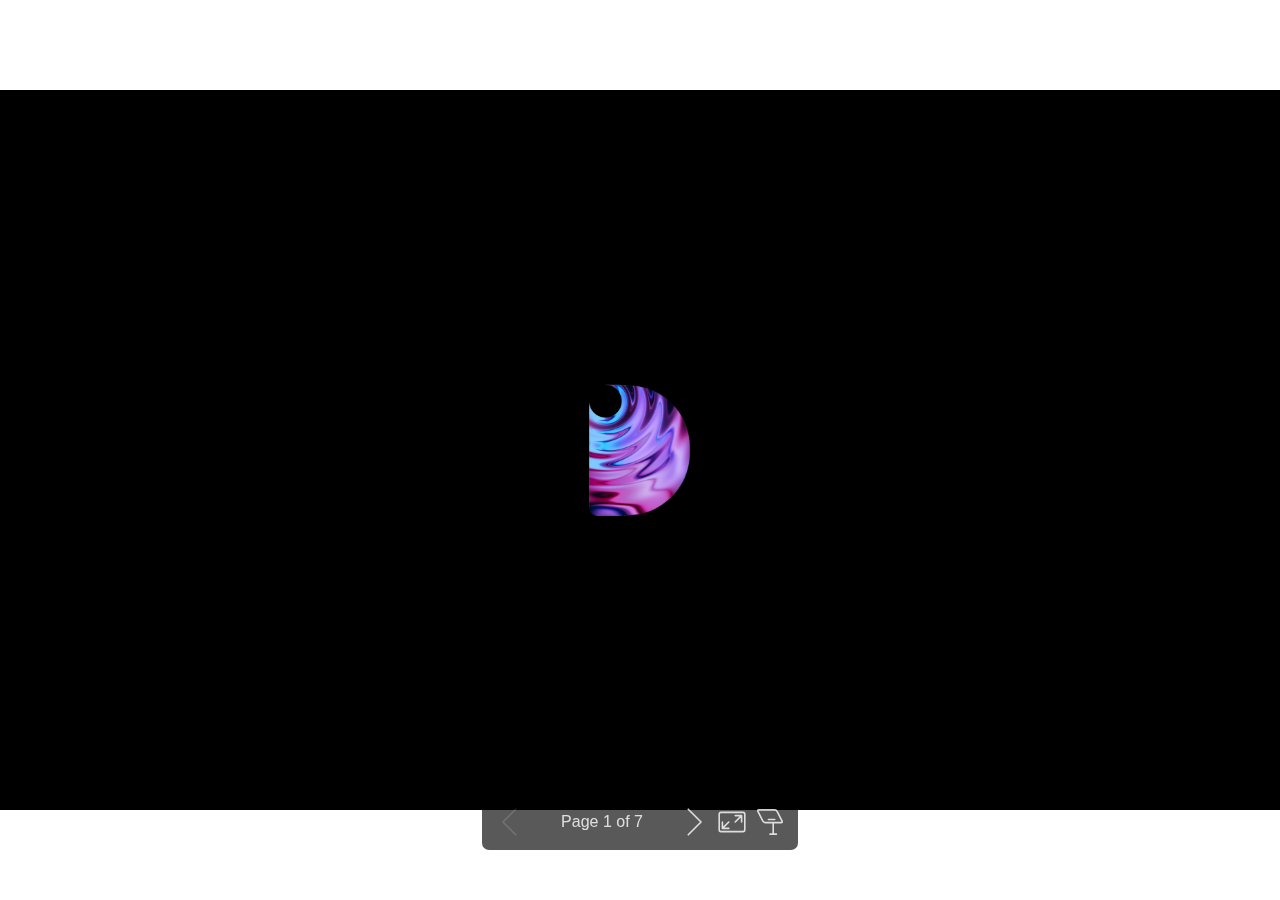
<file: tutorials/wk06/SoSWk6.html>
<!DOCTYPE html><html lang="en-US"><head><meta charset="UTF-8"><meta name="viewport" content="width=device-width,height=device-height,initial-scale=1.0"><meta name="apple-mobile-web-app-capable" content="yes"><meta http-equiv="X-UA-Compatible" content="ie=edge"><meta property="og:type" content="website"><meta name="twitter:card" content="summary"><style>@media screen{body[data-bespoke-view=""] .bespoke-marp-parent>.bespoke-marp-osc>button,body[data-bespoke-view=next] .bespoke-marp-parent>.bespoke-marp-osc>button,body[data-bespoke-view=presenter] .bespoke-marp-presenter-container .bespoke-marp-presenter-info-container button,body[data-bespoke-view=presenter] .bespoke-marp-presenter-container .bespoke-marp-presenter-note-container button{-webkit-tap-highlight-color:transparent;-webkit-appearance:none;-moz-appearance:none;appearance:none;background-color:transparent;border:0;color:inherit;cursor:pointer;font-size:inherit;opacity:.8;outline:none;padding:0;transition:opacity .2s linear}body[data-bespoke-view=""] .bespoke-marp-parent>.bespoke-marp-osc>button:disabled,body[data-bespoke-view=next] .bespoke-marp-parent>.bespoke-marp-osc>button:disabled,body[data-bespoke-view=presenter] .bespoke-marp-presenter-container .bespoke-marp-presenter-info-container button:disabled,body[data-bespoke-view=presenter] .bespoke-marp-presenter-container .bespoke-marp-presenter-note-container button:disabled{cursor:not-allowed;opacity:.15!important}body[data-bespoke-view=""] .bespoke-marp-parent>.bespoke-marp-osc>button:hover,body[data-bespoke-view=next] .bespoke-marp-parent>.bespoke-marp-osc>button:hover,body[data-bespoke-view=presenter] .bespoke-marp-presenter-container .bespoke-marp-presenter-info-container button:hover,body[data-bespoke-view=presenter] .bespoke-marp-presenter-container .bespoke-marp-presenter-note-container button:hover{opacity:1}body[data-bespoke-view=""] .bespoke-marp-parent>.bespoke-marp-osc>button:hover:active,body[data-bespoke-view=next] .bespoke-marp-parent>.bespoke-marp-osc>button:hover:active,body[data-bespoke-view=presenter] .bespoke-marp-presenter-container .bespoke-marp-presenter-info-container button:hover:active,body[data-bespoke-view=presenter] .bespoke-marp-presenter-container .bespoke-marp-presenter-note-container button:hover:active{opacity:.6}body[data-bespoke-view=""] .bespoke-marp-parent>.bespoke-marp-osc>button:hover:not(:disabled),body[data-bespoke-view=next] .bespoke-marp-parent>.bespoke-marp-osc>button:hover:not(:disabled),body[data-bespoke-view=presenter] .bespoke-marp-presenter-container .bespoke-marp-presenter-info-container button:hover:not(:disabled),body[data-bespoke-view=presenter] .bespoke-marp-presenter-container .bespoke-marp-presenter-note-container button:hover:not(:disabled){transition:none}body[data-bespoke-view=""] .bespoke-marp-parent>.bespoke-marp-osc>button[data-bespoke-marp-osc=prev],body[data-bespoke-view=next] .bespoke-marp-parent>.bespoke-marp-osc>button[data-bespoke-marp-osc=prev],body[data-bespoke-view=presenter] .bespoke-marp-presenter-container .bespoke-marp-presenter-info-container button.bespoke-marp-presenter-info-page-prev{background:transparent url("[data-uri]") no-repeat 50%;background-size:contain;overflow:hidden;text-indent:100%;white-space:nowrap}body[data-bespoke-view=""] .bespoke-marp-parent>.bespoke-marp-osc>button[data-bespoke-marp-osc=next],body[data-bespoke-view=next] .bespoke-marp-parent>.bespoke-marp-osc>button[data-bespoke-marp-osc=next],body[data-bespoke-view=presenter] .bespoke-marp-presenter-container .bespoke-marp-presenter-info-container button.bespoke-marp-presenter-info-page-next{background:transparent url("[data-uri]") no-repeat 50%;background-size:contain;overflow:hidden;text-indent:100%;white-space:nowrap}body[data-bespoke-view=""] .bespoke-marp-parent>.bespoke-marp-osc>button[data-bespoke-marp-osc=fullscreen],body[data-bespoke-view=next] .bespoke-marp-parent>.bespoke-marp-osc>button[data-bespoke-marp-osc=fullscreen]{background:transparent url("[data-uri]") no-repeat 50%;background-size:contain;overflow:hidden;text-indent:100%;white-space:nowrap}body[data-bespoke-view=""] .bespoke-marp-parent>.bespoke-marp-osc>button.exit[data-bespoke-marp-osc=fullscreen],body[data-bespoke-view=next] .bespoke-marp-parent>.bespoke-marp-osc>button.exit[data-bespoke-marp-osc=fullscreen]{background-image:url("[data-uri]")}body[data-bespoke-view=""] .bespoke-marp-parent>.bespoke-marp-osc>button[data-bespoke-marp-osc=presenter],body[data-bespoke-view=next] .bespoke-marp-parent>.bespoke-marp-osc>button[data-bespoke-marp-osc=presenter]{background:transparent url("[data-uri]") no-repeat 50%;background-size:contain;overflow:hidden;text-indent:100%;white-space:nowrap}body[data-bespoke-view=presenter] .bespoke-marp-presenter-container .bespoke-marp-presenter-note-container button.bespoke-marp-presenter-note-bigger{background:transparent url("[data-uri]") no-repeat 50%;background-size:contain;overflow:hidden;text-indent:100%;white-space:nowrap}body[data-bespoke-view=presenter] .bespoke-marp-presenter-container .bespoke-marp-presenter-note-container button.bespoke-marp-presenter-note-smaller{background:transparent url("[data-uri]") no-repeat 50%;background-size:contain;overflow:hidden;text-indent:100%;white-space:nowrap}}.bespoke-marp-note,.bespoke-marp-osc,.bespoke-progress-parent{display:none;transition:none}@media screen{body,html{height:100%;margin:0}body{background:#000;overflow:hidden}svg.bespoke-marp-slide{content-visibility:hidden;opacity:0;pointer-events:none;z-index:-1}svg.bespoke-marp-slide.bespoke-marp-active{content-visibility:visible;opacity:1;pointer-events:auto;z-index:0}svg.bespoke-marp-slide.bespoke-marp-active.bespoke-marp-active-ready *{-webkit-animation-name:__bespoke_marp__!important;animation-name:__bespoke_marp__!important}@supports not (content-visibility:hidden){svg.bespoke-marp-slide[data-bespoke-marp-load=hideable]{display:none}svg.bespoke-marp-slide[data-bespoke-marp-load=hideable].bespoke-marp-active{display:block}}[data-bespoke-marp-fragment=inactive]{visibility:hidden}body[data-bespoke-view=""] .bespoke-marp-parent,body[data-bespoke-view=next] .bespoke-marp-parent{bottom:0;left:0;position:absolute;right:0;top:0}body[data-bespoke-view=""] .bespoke-marp-parent>.bespoke-marp-osc,body[data-bespoke-view=next] .bespoke-marp-parent>.bespoke-marp-osc{background:rgba(0,0,0,.65);border-radius:7px;bottom:50px;color:#fff;contain:paint;display:block;font-family:Helvetica,Arial,sans-serif;font-size:16px;left:50%;line-height:0;opacity:1;padding:12px;position:absolute;touch-action:manipulation;transform:translateX(-50%);transition:opacity .2s linear;-webkit-user-select:none;-moz-user-select:none;-ms-user-select:none;user-select:none;white-space:nowrap;will-change:transform;z-index:1}body[data-bespoke-view=""] .bespoke-marp-parent>.bespoke-marp-osc>*,body[data-bespoke-view=next] .bespoke-marp-parent>.bespoke-marp-osc>*{margin-left:6px}body[data-bespoke-view=""] .bespoke-marp-parent>.bespoke-marp-osc>:first-child,body[data-bespoke-view=next] .bespoke-marp-parent>.bespoke-marp-osc>:first-child{margin-left:0}body[data-bespoke-view=""] .bespoke-marp-parent>.bespoke-marp-osc>span,body[data-bespoke-view=next] .bespoke-marp-parent>.bespoke-marp-osc>span{opacity:.8}body[data-bespoke-view=""] .bespoke-marp-parent>.bespoke-marp-osc>span[data-bespoke-marp-osc=page],body[data-bespoke-view=next] .bespoke-marp-parent>.bespoke-marp-osc>span[data-bespoke-marp-osc=page]{display:inline-block;min-width:140px;text-align:center}body[data-bespoke-view=""] .bespoke-marp-parent>.bespoke-marp-osc>button[data-bespoke-marp-osc=fullscreen],body[data-bespoke-view=""] .bespoke-marp-parent>.bespoke-marp-osc>button[data-bespoke-marp-osc=next],body[data-bespoke-view=""] .bespoke-marp-parent>.bespoke-marp-osc>button[data-bespoke-marp-osc=presenter],body[data-bespoke-view=""] .bespoke-marp-parent>.bespoke-marp-osc>button[data-bespoke-marp-osc=prev],body[data-bespoke-view=next] .bespoke-marp-parent>.bespoke-marp-osc>button[data-bespoke-marp-osc=fullscreen],body[data-bespoke-view=next] .bespoke-marp-parent>.bespoke-marp-osc>button[data-bespoke-marp-osc=next],body[data-bespoke-view=next] .bespoke-marp-parent>.bespoke-marp-osc>button[data-bespoke-marp-osc=presenter],body[data-bespoke-view=next] .bespoke-marp-parent>.bespoke-marp-osc>button[data-bespoke-marp-osc=prev]{height:32px;line-height:32px;width:32px}body[data-bespoke-view=""] .bespoke-marp-parent.bespoke-marp-inactive,body[data-bespoke-view=next] .bespoke-marp-parent.bespoke-marp-inactive{cursor:none}body[data-bespoke-view=""] .bespoke-marp-parent.bespoke-marp-inactive>.bespoke-marp-osc,body[data-bespoke-view=next] .bespoke-marp-parent.bespoke-marp-inactive>.bespoke-marp-osc{opacity:0;pointer-events:none}body[data-bespoke-view=""] svg.bespoke-marp-slide,body[data-bespoke-view=next] svg.bespoke-marp-slide{height:100%;left:0;position:absolute;top:0;width:100%}body[data-bespoke-view=""] .bespoke-progress-parent{background:#222;display:flex;height:5px;width:100%}body[data-bespoke-view=""] .bespoke-progress-parent+.bespoke-marp-parent{top:5px}body[data-bespoke-view=""] .bespoke-progress-parent .bespoke-progress-bar{background:#0288d1;flex:0 0 0;transition:flex-basis .2s cubic-bezier(0,1,1,1)}body[data-bespoke-view=next]{background:transparent}body[data-bespoke-view=presenter]{background:#161616}body[data-bespoke-view=presenter] .bespoke-marp-presenter-container{display:grid;font-family:Helvetica,Arial,sans-serif;grid-template:"current dragbar next" minmax(140px,1fr) "current dragbar note" 2fr "info    dragbar note" 3em;grid-template-columns:minmax(3px,var(--bespoke-marp-presenter-split-ratio,66%)) 0 minmax(3px,1fr);height:100%;left:0;position:absolute;top:0;width:100%}body[data-bespoke-view=presenter] .bespoke-marp-presenter-container .bespoke-marp-parent{grid-area:current;overflow:hidden;position:relative}body[data-bespoke-view=presenter] .bespoke-marp-presenter-container .bespoke-marp-parent svg.bespoke-marp-slide{height:calc(100% - 40px);left:20px;pointer-events:none;position:absolute;top:20px;-webkit-user-select:none;-moz-user-select:none;-ms-user-select:none;user-select:none;width:calc(100% - 40px)}body[data-bespoke-view=presenter] .bespoke-marp-presenter-container .bespoke-marp-parent svg.bespoke-marp-slide.bespoke-marp-active{filter:drop-shadow(0 3px 10px rgba(0,0,0,.5))}body[data-bespoke-view=presenter] .bespoke-marp-presenter-container .bespoke-marp-presenter-dragbar-container{background:#0288d1;cursor:col-resize;grid-area:dragbar;margin-left:-3px;opacity:0;position:relative;transition:opacity .4s linear .1s;width:6px;z-index:10}body[data-bespoke-view=presenter] .bespoke-marp-presenter-container .bespoke-marp-presenter-dragbar-container:hover{opacity:1}body[data-bespoke-view=presenter] .bespoke-marp-presenter-container .bespoke-marp-presenter-dragbar-container.active{opacity:1;transition-delay:0s}body[data-bespoke-view=presenter] .bespoke-marp-presenter-container .bespoke-marp-presenter-next-container{background:#222;cursor:pointer;display:none;grid-area:next;overflow:hidden;position:relative}body[data-bespoke-view=presenter] .bespoke-marp-presenter-container .bespoke-marp-presenter-next-container.active{display:block}body[data-bespoke-view=presenter] .bespoke-marp-presenter-container .bespoke-marp-presenter-next-container iframe.bespoke-marp-presenter-next{background:transparent;border:0;display:block;filter:drop-shadow(0 3px 10px rgba(0,0,0,.5));height:calc(100% - 40px);left:20px;pointer-events:none;position:absolute;top:20px;-webkit-user-select:none;-moz-user-select:none;-ms-user-select:none;user-select:none;width:calc(100% - 40px)}body[data-bespoke-view=presenter] .bespoke-marp-presenter-container .bespoke-marp-presenter-note-container{background:#222;color:#eee;grid-area:note;position:relative;z-index:1}body[data-bespoke-view=presenter] .bespoke-marp-presenter-container .bespoke-marp-presenter-note-container button{height:1.5em;line-height:1.5em;width:1.5em}body[data-bespoke-view=presenter] .bespoke-marp-presenter-container .bespoke-marp-presenter-note-container .bespoke-marp-presenter-note-wrapper{bottom:0;display:block;left:0;position:absolute;right:0;top:0}body[data-bespoke-view=presenter] .bespoke-marp-presenter-container .bespoke-marp-presenter-note-container .bespoke-marp-presenter-note-buttons{background:rgba(0,0,0,.65);border-radius:4px;bottom:0;display:flex;gap:4px;margin:12px;opacity:0;padding:6px;pointer-events:none;position:absolute;right:0;transition:opacity .2s linear}body[data-bespoke-view=presenter] .bespoke-marp-presenter-container .bespoke-marp-presenter-note-container .bespoke-marp-presenter-note-buttons:focus-within,body[data-bespoke-view=presenter] .bespoke-marp-presenter-container .bespoke-marp-presenter-note-container .bespoke-marp-presenter-note-wrapper:focus-within+.bespoke-marp-presenter-note-buttons,body[data-bespoke-view=presenter] .bespoke-marp-presenter-container .bespoke-marp-presenter-note-container:hover .bespoke-marp-presenter-note-buttons{opacity:1;pointer-events:auto}body[data-bespoke-view=presenter] .bespoke-marp-presenter-container .bespoke-marp-presenter-note-container .bespoke-marp-note{word-wrap:break-word;box-sizing:border-box;font-size:calc(1.1em*var(--bespoke-marp-note-font-scale, 1));height:calc(100% - 40px);margin:20px;overflow:auto;padding-right:3px;scrollbar-color:hsla(0,0%,93%,.5) transparent;scrollbar-width:thin;white-space:pre-wrap;width:calc(100% - 40px)}body[data-bespoke-view=presenter] .bespoke-marp-presenter-container .bespoke-marp-presenter-note-container .bespoke-marp-note::-webkit-scrollbar{width:6px}body[data-bespoke-view=presenter] .bespoke-marp-presenter-container .bespoke-marp-presenter-note-container .bespoke-marp-note::-webkit-scrollbar-track{background:transparent}body[data-bespoke-view=presenter] .bespoke-marp-presenter-container .bespoke-marp-presenter-note-container .bespoke-marp-note::-webkit-scrollbar-thumb{background:hsla(0,0%,93%,.5);border-radius:6px}body[data-bespoke-view=presenter] .bespoke-marp-presenter-container .bespoke-marp-presenter-note-container .bespoke-marp-note:empty{pointer-events:none}body[data-bespoke-view=presenter] .bespoke-marp-presenter-container .bespoke-marp-presenter-note-container .bespoke-marp-note.active{display:block}body[data-bespoke-view=presenter] .bespoke-marp-presenter-container .bespoke-marp-presenter-note-container .bespoke-marp-note p:first-child{margin-top:0}body[data-bespoke-view=presenter] .bespoke-marp-presenter-container .bespoke-marp-presenter-note-container .bespoke-marp-note p:last-child{margin-bottom:0}body[data-bespoke-view=presenter] .bespoke-marp-presenter-container .bespoke-marp-presenter-info-container{align-items:center;box-sizing:border-box;color:#eee;display:flex;flex-wrap:nowrap;grid-area:info;justify-content:center;overflow:hidden;padding:0 10px}body[data-bespoke-view=presenter] .bespoke-marp-presenter-container .bespoke-marp-presenter-info-container .bespoke-marp-presenter-info-page,body[data-bespoke-view=presenter] .bespoke-marp-presenter-container .bespoke-marp-presenter-info-container .bespoke-marp-presenter-info-time,body[data-bespoke-view=presenter] .bespoke-marp-presenter-container .bespoke-marp-presenter-info-container .bespoke-marp-presenter-info-timer{box-sizing:border-box;display:block;padding:0 10px;white-space:nowrap;width:100%}body[data-bespoke-view=presenter] .bespoke-marp-presenter-container .bespoke-marp-presenter-info-container button{height:1.5em;line-height:1.5em;width:1.5em}body[data-bespoke-view=presenter] .bespoke-marp-presenter-container .bespoke-marp-presenter-info-container .bespoke-marp-presenter-info-page{order:2;text-align:center}body[data-bespoke-view=presenter] .bespoke-marp-presenter-container .bespoke-marp-presenter-info-container .bespoke-marp-presenter-info-page .bespoke-marp-presenter-info-page-text{display:inline-block;min-width:120px;text-align:center}body[data-bespoke-view=presenter] .bespoke-marp-presenter-container .bespoke-marp-presenter-info-container .bespoke-marp-presenter-info-time{color:#999;order:1;text-align:left}body[data-bespoke-view=presenter] .bespoke-marp-presenter-container .bespoke-marp-presenter-info-container .bespoke-marp-presenter-info-timer{color:#999;order:3;text-align:right}body[data-bespoke-view=presenter] .bespoke-marp-presenter-container .bespoke-marp-presenter-info-container .bespoke-marp-presenter-info-timer:hover{cursor:pointer}}@media print{.bespoke-marp-presenter-info-container,.bespoke-marp-presenter-next-container,.bespoke-marp-presenter-note-container{display:none}}</style><style>@charset "UTF-8";@import url("https://fonts.googleapis.com/css?family=Lato:400,900|Roboto+Mono:400,700&display=swap");div#p>svg>foreignObject>section{width:1280px;height:720px;box-sizing:border-box;overflow:hidden;position:relative;scroll-snap-align:center center}div#p>svg>foreignObject>section:after{bottom:0;content:attr(data-marpit-pagination);padding:inherit;pointer-events:none;position:absolute;right:0}div#p>svg>foreignObject>section:not([data-marpit-pagination]):after{display:none}/* Normalization */div#p>svg>foreignObject>section h1{font-size:2em;margin:0.67em 0}div#p>svg>foreignObject>section video::-webkit-media-controls{will-change:transform}@page{size:1280px 720px;margin:0}@media print{body,html{background-color:#fff;margin:0;page-break-inside:avoid;break-inside:avoid-page}div#p>svg>foreignObject>section{page-break-before:always;break-before:page}div#p>svg>foreignObject>section,div#p>svg>foreignObject>section *{-webkit-print-color-adjust:exact!important;animation-delay:0s!important;animation-duration:0s!important;color-adjust:exact!important;transition:none!important}div#p>svg[data-marpit-svg]{display:block;height:100vh;width:100vw}}div#p>svg>foreignObject>section svg[data-marp-fitting=svg]{display:block;height:auto;width:100%}@supports (-ms-ime-align:auto){div#p>svg>foreignObject>section svg[data-marp-fitting=svg]{position:static}}div#p>svg>foreignObject>section svg[data-marp-fitting=svg].__reflow__{content:""}@supports (-ms-ime-align:auto){div#p>svg>foreignObject>section svg[data-marp-fitting=svg].__reflow__{position:relative}}div#p>svg>foreignObject>section [data-marp-fitting-svg-content]{display:table;white-space:nowrap;width:-webkit-max-content;width:-moz-max-content;width:max-content}div#p>svg>foreignObject>section [data-marp-fitting-svg-content-wrap]{white-space:pre}div#p>svg>foreignObject>section img[data-marp-twemoji]{background:transparent;height:1em;margin:0 .05em 0 .1em;vertical-align:-.1em;width:1em}
/*!
 * Marp / Marpit Gaia theme.
 *
 * @theme gaia
 * @author Yuki Hattori
 *
 * @auto-scaling true
 * @size 16:9 1280px 720px
 * @size 4:3 960px 720px
 */div#p>svg>foreignObject>section .hljs{background:#000;color:#f8f8f8;display:block;overflow-x:auto;padding:.5em}div#p>svg>foreignObject>section .hljs-comment,div#p>svg>foreignObject>section .hljs-quote{color:#aeaeae;font-style:italic}div#p>svg>foreignObject>section .hljs-keyword,div#p>svg>foreignObject>section .hljs-selector-tag,div#p>svg>foreignObject>section .hljs-type{color:#e28964}div#p>svg>foreignObject>section .hljs-string{color:#65b042}div#p>svg>foreignObject>section .hljs-subst{color:#daefa3}div#p>svg>foreignObject>section .hljs-link,div#p>svg>foreignObject>section .hljs-regexp{color:#e9c062}div#p>svg>foreignObject>section .hljs-name,div#p>svg>foreignObject>section .hljs-section,div#p>svg>foreignObject>section .hljs-tag,div#p>svg>foreignObject>section .hljs-title{color:#89bdff}div#p>svg>foreignObject>section .hljs-class .hljs-title,div#p>svg>foreignObject>section .hljs-doctag{text-decoration:underline}div#p>svg>foreignObject>section .hljs-bullet,div#p>svg>foreignObject>section .hljs-number,div#p>svg>foreignObject>section .hljs-symbol{color:#3387cc}div#p>svg>foreignObject>section .hljs-params,div#p>svg>foreignObject>section .hljs-template-variable,div#p>svg>foreignObject>section .hljs-variable{color:#3e87e3}div#p>svg>foreignObject>section .hljs-attribute{color:#cda869}div#p>svg>foreignObject>section .hljs-meta{color:#8996a8}div#p>svg>foreignObject>section .hljs-formula{background-color:#0e2231;color:#f8f8f8;font-style:italic}div#p>svg>foreignObject>section .hljs-addition{background-color:#253b22;color:#f8f8f8}div#p>svg>foreignObject>section .hljs-deletion{background-color:#420e09;color:#f8f8f8}div#p>svg>foreignObject>section .hljs-selector-class{color:#9b703f}div#p>svg>foreignObject>section .hljs-selector-id{color:#8b98ab}div#p>svg>foreignObject>section .hljs-emphasis{font-style:italic}div#p>svg>foreignObject>section .hljs-strong{font-weight:700}div#p>svg>foreignObject>section svg[data-marp-fitting=svg]{max-height:580px}div#p>svg>foreignObject>section h1,div#p>svg>foreignObject>section h2,div#p>svg>foreignObject>section h3,div#p>svg>foreignObject>section h4,div#p>svg>foreignObject>section h5,div#p>svg>foreignObject>section h6{margin:.5em 0 0}div#p>svg>foreignObject>section h1 strong,div#p>svg>foreignObject>section h2 strong,div#p>svg>foreignObject>section h3 strong,div#p>svg>foreignObject>section h4 strong,div#p>svg>foreignObject>section h5 strong,div#p>svg>foreignObject>section h6 strong{font-weight:inherit}div#p>svg>foreignObject>section h1{font-size:1.8em}div#p>svg>foreignObject>section h2{font-size:1.5em}div#p>svg>foreignObject>section h3{font-size:1.3em}div#p>svg>foreignObject>section h4{font-size:1.1em}div#p>svg>foreignObject>section h5{font-size:1em}div#p>svg>foreignObject>section h6{font-size:.9em}div#p>svg>foreignObject>section blockquote,div#p>svg>foreignObject>section p{margin:1em 0 0}div#p>svg>foreignObject>section ol>li,div#p>svg>foreignObject>section ul>li{margin:.3em 0 0}div#p>svg>foreignObject>section ol>li>p,div#p>svg>foreignObject>section ul>li>p{margin:.6em 0 0}div#p>svg>foreignObject>section code{display:inline-block;font-family:Roboto Mono,monospace;font-size:.8em;letter-spacing:0;margin:-.1em .15em;padding:.1em .2em;vertical-align:baseline}div#p>svg>foreignObject>section pre{display:block;margin:1em 0 0;min-height:1em;overflow:visible}div#p>svg>foreignObject>section pre code{box-sizing:border-box;font-size:.7em;margin:0;min-width:100%;padding:.5em}div#p>svg>foreignObject>section pre code svg[data-marp-fitting=svg]{max-height:calc(580px - 1em)}div#p>svg>foreignObject>section blockquote{margin:1em 0 0;padding:0 1em;position:relative}div#p>svg>foreignObject>section blockquote:after,div#p>svg>foreignObject>section blockquote:before{content:"“";display:block;font-family:Times New Roman,serif;font-weight:700;position:absolute}div#p>svg>foreignObject>section blockquote:before{left:0;top:0}div#p>svg>foreignObject>section blockquote:after{bottom:0;right:0;transform:rotate(180deg)}div#p>svg>foreignObject>section blockquote>:first-child{margin-top:0}div#p>svg>foreignObject>section mark{background:transparent}div#p>svg>foreignObject>section table{border-collapse:collapse;border-spacing:0;margin:1em 0 0}div#p>svg>foreignObject>section table td,div#p>svg>foreignObject>section table th{border-style:solid;border-width:1px;padding:.2em .4em}div#p>svg>foreignObject>section footer,div#p>svg>foreignObject>section header,div#p>svg>foreignObject>section:after{box-sizing:border-box;font-size:66%;height:70px;line-height:50px;overflow:hidden;padding:10px 25px;position:absolute}div#p>svg>foreignObject>section:after{--marpit-root-font-size:66%}div#p>svg>foreignObject>section header{top:0}div#p>svg>foreignObject>section footer,div#p>svg>foreignObject>section header{left:0;right:0}div#p>svg>foreignObject>section footer{bottom:0}div#p>svg>foreignObject>section{word-wrap:break-word;--color-background:#fff8e1;--color-background-stripe:rgba(69,90,100,.1);--color-foreground:#455a64;--color-dimmed:#6a7a7d;--color-highlight:#0288d1;background-color:var(--color-background);background-image:linear-gradient(135deg,hsla(0,0%,53%,0),hsla(0,0%,53%,.02) 50%,hsla(0,0%,100%,0) 0,hsla(0,0%,100%,.05));color:var(--color-foreground);font-family:Lato,Avenir Next,Avenir,Trebuchet MS,Segoe UI,sans-serif;font-size:35px;height:720px;letter-spacing:1.25px;line-height:1.35;padding:70px;width:1280px}div#p>svg>foreignObject>section{--marpit-root-font-size:35px}div#p>svg>foreignObject>section:after{bottom:0;font-size:80%;right:0}div#p>svg>foreignObject>section:after{--marpit-root-font-size:80%}div#p>svg>foreignObject>section a,div#p>svg>foreignObject>section mark{color:var(--color-highlight)}div#p>svg>foreignObject>section code{background:var(--color-dimmed);color:var(--color-background)}div#p>svg>foreignObject>section h1 strong,div#p>svg>foreignObject>section h2 strong,div#p>svg>foreignObject>section h3 strong,div#p>svg>foreignObject>section h4 strong,div#p>svg>foreignObject>section h5 strong,div#p>svg>foreignObject>section h6 strong{color:var(--color-highlight)}div#p>svg>foreignObject>section pre>code{background:var(--color-foreground)}div#p>svg>foreignObject>section blockquote:after,div#p>svg>foreignObject>section blockquote:before,div#p>svg>foreignObject>section footer,div#p>svg>foreignObject>section header,div#p>svg>foreignObject>section section:after{color:var(--color-dimmed)}div#p>svg>foreignObject>section table td,div#p>svg>foreignObject>section table th{border-color:var(--color-foreground)}div#p>svg>foreignObject>section table thead th{background:var(--color-foreground);color:var(--color-background)}div#p>svg>foreignObject>section table tbody>tr:nth-child(odd) td,div#p>svg>foreignObject>section table tbody>tr:nth-child(odd) th{background:var(--color-background-stripe,transparent)}div#p>svg>foreignObject>section>:first-child,div#p>svg>foreignObject>section>header:first-child+*{margin-top:0}div#p>svg>foreignObject>section.invert{--color-background:#455a64;--color-background-stripe:rgba(255,248,225,.1);--color-foreground:#fff8e1;--color-dimmed:#dad8c8;--color-highlight:#81d4fa}div#p>svg>foreignObject>section.gaia{--color-background:#0288d1;--color-background-stripe:rgba(255,248,225,.1);--color-foreground:#fff8e1;--color-dimmed:#cce2de;--color-highlight:#81d4fa}div#p>svg>foreignObject>section.lead{display:flex;flex-flow:column nowrap;justify-content:center}div#p>svg>foreignObject>section.lead h1,div#p>svg>foreignObject>section.lead h2,div#p>svg>foreignObject>section.lead h3,div#p>svg>foreignObject>section.lead h4,div#p>svg>foreignObject>section.lead h5,div#p>svg>foreignObject>section.lead h6{text-align:center}div#p>svg>foreignObject>section.lead h1 svg[data-marp-fitting=svg],div#p>svg>foreignObject>section.lead h2 svg[data-marp-fitting=svg],div#p>svg>foreignObject>section.lead h3 svg[data-marp-fitting=svg],div#p>svg>foreignObject>section.lead h4 svg[data-marp-fitting=svg],div#p>svg>foreignObject>section.lead h5 svg[data-marp-fitting=svg],div#p>svg>foreignObject>section.lead h6 svg[data-marp-fitting=svg]{--preserve-aspect-ratio:xMidYMid meet}div#p>svg>foreignObject>section.lead p{text-align:center}div#p>svg>foreignObject>section.lead blockquote>h1,div#p>svg>foreignObject>section.lead blockquote>h2,div#p>svg>foreignObject>section.lead blockquote>h3,div#p>svg>foreignObject>section.lead blockquote>h4,div#p>svg>foreignObject>section.lead blockquote>h5,div#p>svg>foreignObject>section.lead blockquote>h6,div#p>svg>foreignObject>section.lead blockquote>p{text-align:left}div#p>svg>foreignObject>section.lead blockquote svg[data-marp-fitting=svg]:not([data-marp-fitting-math]){--preserve-aspect-ratio:xMinYMin meet}div#p>svg>foreignObject>section.lead ol>li>p,div#p>svg>foreignObject>section.lead ul>li>p{text-align:left}div#p>svg>foreignObject>section.lead table{margin-left:auto;margin-right:auto}div#p>svg>foreignObject>section{width:1280px;height:720px}div#p>svg>foreignObject>section[data-marpit-advanced-background=background]{columns:initial!important;display:block!important;padding:0!important}div#p>svg>foreignObject>section[data-marpit-advanced-background=background]:after,div#p>svg>foreignObject>section[data-marpit-advanced-background=background]:before,div#p>svg>foreignObject>section[data-marpit-advanced-background=content]:after,div#p>svg>foreignObject>section[data-marpit-advanced-background=content]:before{display:none!important}div#p>svg>foreignObject>section[data-marpit-advanced-background=background]>div[data-marpit-advanced-background-container]{all:initial;display:flex;flex-direction:row;height:100%;overflow:hidden;width:100%}div#p>svg>foreignObject>section[data-marpit-advanced-background=background]>div[data-marpit-advanced-background-container][data-marpit-advanced-background-direction=vertical]{flex-direction:column}div#p>svg>foreignObject>section[data-marpit-advanced-background=background][data-marpit-advanced-background-split]>div[data-marpit-advanced-background-container]{width:var(--marpit-advanced-background-split,50%)}div#p>svg>foreignObject>section[data-marpit-advanced-background=background][data-marpit-advanced-background-split=right]>div[data-marpit-advanced-background-container]{margin-left:calc(100% - var(--marpit-advanced-background-split, 50%))}div#p>svg>foreignObject>section[data-marpit-advanced-background=background]>div[data-marpit-advanced-background-container]>figure{all:initial;background-position:center;background-repeat:no-repeat;background-size:cover;flex:auto;margin:0}div#p>svg>foreignObject>section[data-marpit-advanced-background=content],div#p>svg>foreignObject>section[data-marpit-advanced-background=pseudo]{background:transparent!important}div#p>svg>foreignObject>section[data-marpit-advanced-background=pseudo],div#p>svg[data-marpit-svg]>foreignObject[data-marpit-advanced-background=pseudo]{pointer-events:none!important}div#p>svg>foreignObject>section[data-marpit-advanced-background-split]{width:100%;height:100%}</style></head><body><div class="bespoke-marp-osc"><button data-bespoke-marp-osc="prev" tabindex="-1" title="Previous slide">Previous slide</button><span data-bespoke-marp-osc="page"></span><button data-bespoke-marp-osc="next" tabindex="-1" title="Next slide">Next slide</button><button data-bespoke-marp-osc="fullscreen" tabindex="-1" title="Toggle fullscreen (f)">Toggle fullscreen</button><button data-bespoke-marp-osc="presenter" tabindex="-1" title="Open presenter view (p)">Open presenter view</button></div><div id="p"><svg data-marpit-svg="" viewBox="0 0 1280 720"><foreignObject width="1280" height="720"><section data-class="invert" data-color="#F6F7F6" data-background-color="black" data-theme="gaia" class="invert" style="--class:invert;--color:#F6F7F6;--background-color:black;--theme:gaia;color:#F6F7F6;background-color:black;background-image:none;" data-size="16:9" data-marpit-advanced-background="background"><div data-marpit-advanced-background-container="true" data-marpit-advanced-background-direction="horizontal"><figure style="background-image:url(&quot;../assets/cropped-theshapeofsoundlogo01-2.png&quot;);background-size:8%;"></figure></div></section></foreignObject><foreignObject width="1280" height="720"><section id="1" data-class="invert" data-color="#F6F7F6" data-background-color="black" data-theme="gaia" class="invert" style="--class:invert;--color:#F6F7F6;--background-color:black;--theme:gaia;color:#F6F7F6;background-color:black;background-image:none;" data-size="16:9" data-marpit-advanced-background="content"><link rel="preconnect" href="https://fonts.googleapis.com" />
<link rel="preconnect" href="https://fonts.gstatic.com" crossorigin />
<link href="https://fonts.googleapis.com/css2?family=Nunito:wght@200;500;700&family=Roboto:ital,wght@0,100;0,300;0,400;0,500;0,700;1,100&display=swap" rel="stylesheet" />
<link rel="stylesheet" href="./css/slidetemplate.css" /> 
<!-- align:centre -->
<h1><svg data-marp-fitting="svg"><foreignObject><span data-marp-fitting-svg-content></span></foreignObject></svg></h1>
</section>
</foreignObject><foreignObject width="1280" height="720" data-marpit-advanced-background="pseudo"><section data-class="invert" data-color="#F6F7F6" data-background-color="black" data-theme="gaia" class="invert" style="color:#F6F7F6;" data-size="16:9" data-marpit-advanced-background="pseudo"></section></foreignObject></svg><svg data-marpit-svg="" viewBox="0 0 1280 720"><foreignObject width="1280" height="720"><section id="2" data-class="invert" data-color="#F6F7F6" data-background-color="black" data-theme="gaia" class="invert" style="--class:invert;--color:#F6F7F6;--background-color:black;--theme:gaia;color:#F6F7F6;background-color:black;background-image:none;" data-size="16:9">
<h2>Week6:</h2>
<ul>
<li>PCB Design Workshop by Eugene</li>
<li>P5.Sound Tutorial(online)</li>
<li>Technical Consultation Sessions</li>
</ul>
</section>
</foreignObject></svg><svg data-marpit-svg="" viewBox="0 0 1280 720"><foreignObject width="1280" height="720"><section id="3" data-class="invert" data-color="#F6F7F6" data-background-color="black" data-theme="gaia" class="invert" style="--class:invert;--color:#F6F7F6;--background-color:black;--theme:gaia;color:#F6F7F6;background-color:black;background-image:none;" data-size="16:9">
<h1>&quot;How to make sound performative&quot;</h1>
</section>
</foreignObject></svg><svg data-marpit-svg="" viewBox="0 0 1280 720"><foreignObject width="1280" height="720"><section id="4" data-class="invert" data-color="#F6F7F6" data-background-color="black" data-theme="gaia" class="invert" style="--class:invert;--color:#F6F7F6;--background-color:black;--theme:gaia;color:#F6F7F6;background-color:black;background-image:none;" data-size="16:9">
<iframe width="560" height="315" src="https://www.youtube.com/embed/Gk6XAmALOWI" title="YouTube video player" frameborder="0" allow="accelerometer; autoplay; clipboard-write; encrypted-media; gyroscope; picture-in-picture" allowfullscreen></iframe>
</section>
</foreignObject></svg><svg data-marpit-svg="" viewBox="0 0 1280 720"><foreignObject width="1280" height="720"><section data-class="invert" data-color="#F6F7F6" data-background-color="black" data-theme="gaia" class="invert" style="--class:invert;--color:#F6F7F6;--background-color:black;--theme:gaia;color:#F6F7F6;background-color:black;background-image:none;--marpit-advanced-background-split:50%;" data-size="16:9" data-marpit-advanced-background="background" data-marpit-advanced-background-split="right"><div data-marpit-advanced-background-container="true" data-marpit-advanced-background-direction="horizontal"><figure style="background-image:url(&quot;../assets/interaction_questions.png&quot;);background-size:100%;filter:invert(1);"></figure></div></section></foreignObject><foreignObject width="50%" height="720"><section id="5" data-class="invert" data-color="#F6F7F6" data-background-color="black" data-theme="gaia" class="invert" style="--class:invert;--color:#F6F7F6;--background-color:black;--theme:gaia;color:#F6F7F6;background-color:black;background-image:none;--marpit-advanced-background-split:50%;" data-size="16:9" data-marpit-advanced-background="content" data-marpit-advanced-background-split="right">
<h2>Interaction Design Questions</h2>
<ul>
<li>How do you...
<ul>
<li>Do?</li>
<li>Feel?</li>
<li>Know?</li>
</ul>
</li>
</ul>
</section>
</foreignObject><foreignObject width="1280" height="720" data-marpit-advanced-background="pseudo"><section data-class="invert" data-color="#F6F7F6" data-background-color="black" data-theme="gaia" class="invert" style="color:#F6F7F6;" data-size="16:9" data-marpit-advanced-background="pseudo" data-marpit-advanced-background-split="right"></section></foreignObject></svg><svg data-marpit-svg="" viewBox="0 0 1280 720"><foreignObject width="1280" height="720"><section data-class="invert" data-color="#F6F7F6" data-background-color="black" data-theme="gaia" class="invert" style="--class:invert;--color:#F6F7F6;--background-color:black;--theme:gaia;color:#F6F7F6;background-color:black;background-image:none;--marpit-advanced-background-split:50%;" data-size="16:9" data-marpit-advanced-background="background" data-marpit-advanced-background-split="right"><div data-marpit-advanced-background-container="true" data-marpit-advanced-background-direction="horizontal"><figure style="background-image:url(&quot;../assets/p5.png&quot;);"></figure></div></section></foreignObject><foreignObject width="50%" height="720"><section id="6" data-class="invert" data-color="#F6F7F6" data-background-color="black" data-theme="gaia" class="invert" style="--class:invert;--color:#F6F7F6;--background-color:black;--theme:gaia;color:#F6F7F6;background-color:black;background-image:none;--marpit-advanced-background-split:50%;" data-size="16:9" data-marpit-advanced-background="content" data-marpit-advanced-background-split="right">
<h1>p5.Sound Tutorial</h1>
<p>JavaScript library to create WebAudio<br />
<a href="https://p5js.org/reference/#/libraries/p5.sound">https://p5js.org/reference/#/libraries/p5.sound</a></p>
</section>
</foreignObject><foreignObject width="1280" height="720" data-marpit-advanced-background="pseudo"><section data-class="invert" data-color="#F6F7F6" data-background-color="black" data-theme="gaia" class="invert" style="color:#F6F7F6;" data-size="16:9" data-marpit-advanced-background="pseudo" data-marpit-advanced-background-split="right"></section></foreignObject></svg><svg data-marpit-svg="" viewBox="0 0 1280 720"><foreignObject width="1280" height="720"><section id="7" data-class="invert" data-color="#F6F7F6" data-background-color="black" data-theme="gaia" class="invert" style="--class:invert;--color:#F6F7F6;--background-color:black;--theme:gaia;color:#F6F7F6;background-color:black;background-image:none;" data-size="16:9">
<h1>Week7 (after RW)</h1>
<ul>
<li>Collective presentation then Groups consultation</li>
<li>Presentation of music track (audio) + Review of technical and aesthetic development</li>
<li>Production of a dirty prototype of final concept + CAD renders</li>
</ul>
</section>
<script>!function(){"use strict";const t="marpitSVGPolyfill:setZoomFactor,",e=Symbol();let r,o;function n(n){const i="object"==typeof n&&n.target||document,a="object"==typeof n?n.zoom:n;window[e]||(Object.defineProperty(window,e,{configurable:!0,value:!0}),window.addEventListener("message",(({data:e,origin:r})=>{if(r===window.origin)try{if(e&&"string"==typeof e&&e.startsWith(t)){const[,t]=e.split(","),r=Number.parseFloat(t);Number.isNaN(r)||(o=r)}}catch(t){console.error(t)}})));let l=!1;Array.from(i.querySelectorAll("svg[data-marpit-svg]"),(t=>{var e,n,i,s;t.style.transform||(t.style.transform="translateZ(0)");const c=a||o||t.currentScale||1;r!==c&&(r=c,l=c);const d=t.getBoundingClientRect(),{length:f}=t.children;for(let r=0;r<f;r+=1){const o=t.children[r];if(o.getScreenCTM){const t=o.getScreenCTM();if(t){const r=null!==(n=null===(e=o.x)||void 0===e?void 0:e.baseVal.value)&&void 0!==n?n:0,a=null!==(s=null===(i=o.y)||void 0===i?void 0:i.baseVal.value)&&void 0!==s?s:0,l=o.children.length;for(let e=0;e<l;e+=1){const n=o.children[e];if("SECTION"===n.tagName){const{style:e}=n;e.transformOrigin||(e.transformOrigin=`${-r}px ${-a}px`),e.transform=`scale(${c}) matrix(${t.a}, ${t.b}, ${t.c}, ${t.d}, ${t.e-d.left}, ${t.f-d.top}) translateZ(0.0001px)`;break}}}}}})),!1!==l&&Array.from(i.querySelectorAll("iframe"),(({contentWindow:e})=>{null==e||e.postMessage(`${t}${l}`,"null"===window.origin?"*":window.origin)}))}r=1,o=void 0;const i=(t,e,r)=>{if(t.getAttribute(e)!==r)return t.setAttribute(e,r),!0};function a({once:t=!1,target:e=document}={}){const r="Apple Computer, Inc."===navigator.vendor?[n]:[];let o=!t;const a=()=>{for(const t of r)t({target:e});!function(t=document){Array.from(t.querySelectorAll('svg[data-marp-fitting="svg"]'),(t=>{var e;const r=t.firstChild,o=r.firstChild,{scrollWidth:n,scrollHeight:a}=o;let l,s=1;if(t.hasAttribute("data-marp-fitting-code")&&(l=null===(e=t.parentElement)||void 0===e?void 0:e.parentElement),t.hasAttribute("data-marp-fitting-math")&&(l=t.parentElement),l){const t=getComputedStyle(l),e=Math.ceil(l.clientWidth-parseFloat(t.paddingLeft||"0")-parseFloat(t.paddingRight||"0"));e&&(s=e)}const c=Math.max(n,s),d=Math.max(a,1),f=`0 0 ${c} ${d}`;i(r,"width",`${c}`),i(r,"height",`${d}`),i(t,"preserveAspectRatio",getComputedStyle(t).getPropertyValue("--preserve-aspect-ratio")||"xMinYMin meet"),i(t,"viewBox",f)&&t.classList.toggle("__reflow__")}))}(e),o&&window.requestAnimationFrame(a)};return a(),()=>{o=!1}}const l=Symbol(),s=document.currentScript;((t=document)=>{if("undefined"==typeof window)throw new Error("Marp Core's browser script is valid only in browser context.");if(t[l])return t[l];const e=a({target:t}),r=()=>{e(),delete t[l]};Object.defineProperty(t,l,{configurable:!0,value:r})})(s?s.getRootNode():document)}();
</script></foreignObject></svg></div><div class="bespoke-marp-note" data-index="4" tabindex="0"><p>---
## Defining Design Attributes

What are the most important design elements?

- Attributes of your instrument.

---

## Write down attributes of your musical instrument as &quot;Nouns&quot;  (5 minutes).

Example: 
(guitar): strings, body, neck, pick, fingers, wood

---
## Write down attributes of your musical instrument as &quot;Verbs&quot;  (5 minutes).

e.g. (Guitar): pluck, push, slide, tremble.

---

## Write down attributes of your musical instrument as &quot;Adjectives&quot;  (5 minutes).

e.g. (Guitar): rhythmic, tricky, light, hollow.

---
## Make a summary of essential design attributes
 
Select 5-10 attribute elements for each noun, verb and adjective attributes those are essential for the instrument.

If there are similar duplicate or conflicting elements, 
choose the best ones.</p></div><script>/*!! License: https://unpkg.com/@marp-team/marp-cli@1.7.1/lib/bespoke.js.LICENSE.txt */
!function(){"use strict";const e=document.body,t=(...e)=>history.replaceState(...e),n="presenter",r="next",o=["",n,r],a="data-bespoke-marp-",i=(e,{protocol:t,host:n,pathname:r,hash:o}=location)=>{const a=e.toString();return`${t}//${n}${r}${a?"?":""}${a}${o}`},s=()=>e.dataset.bespokeView,l=e=>new URLSearchParams(location.search).get(e),d=(e,n={})=>{var r;const o={location,setter:t,...n},a=new URLSearchParams(o.location.search);for(const t of Object.keys(e)){const n=e[t];"string"==typeof n?a.set(t,n):a.delete(t)}try{o.setter({...null!==(r=window.history.state)&&void 0!==r?r:{}},"",i(a,o.location))}catch(e){console.error(e)}},c=(()=>{const e="bespoke-marp";try{return localStorage.setItem(e,e),localStorage.removeItem(e),!0}catch(e){return!1}})(),u=e=>{try{return localStorage.getItem(e)}catch(e){return null}},f=(e,t)=>{try{return localStorage.setItem(e,t),!0}catch(e){return!1}},m=e=>{try{return localStorage.removeItem(e),!0}catch(e){return!1}},g=(e,t)=>{const n="aria-hidden";t?e.setAttribute(n,"true"):e.removeAttribute(n)},p=e=>{e.parent.classList.add("bespoke-marp-parent"),e.slides.forEach((e=>e.classList.add("bespoke-marp-slide"))),e.on("activate",(t=>{const n="bespoke-marp-active",r=t.slide,o=r.classList,a=!o.contains(n);if(e.slides.forEach((e=>{e.classList.remove(n),g(e,!0)})),o.add(n),g(r,!1),a){const e=`${n}-ready`;o.add(e),document.body.clientHeight,o.remove(e)}}))},v=e=>{let t=0,n=0;Object.defineProperty(e,"fragments",{enumerable:!0,value:e.slides.map((e=>[null,...e.querySelectorAll("[data-marpit-fragment]")]))});const r=r=>void 0!==e.fragments[t][n+r],o=(r,o)=>{t=r,n=o,e.fragments.forEach(((e,t)=>{e.forEach(((e,n)=>{if(null==e)return;const i=t<r||t===r&&n<=o;e.setAttribute(`${a}fragment`,(i?"":"in")+"active");const s=`${a}current-fragment`;t===r&&n===o?e.setAttribute(s,"current"):e.removeAttribute(s)}))})),e.fragmentIndex=o;const i={slide:e.slides[r],index:r,fragments:e.fragments[r],fragmentIndex:o};e.fire("fragment",i)};e.on("next",(({fragment:a=!0})=>{if(a){if(r(1))return o(t,n+1),!1;const a=t+1;e.fragments[a]&&o(a,0)}else{const r=e.fragments[t].length;if(n+1<r)return o(t,r-1),!1;const a=e.fragments[t+1];a&&o(t+1,a.length-1)}})),e.on("prev",(({fragment:a=!0})=>{if(r(-1)&&a)return o(t,n-1),!1;const i=t-1;e.fragments[i]&&o(i,e.fragments[i].length-1)})),e.on("slide",(({index:t,fragment:n})=>{let r=0;if(void 0!==n){const o=e.fragments[t];if(o){const{length:e}=o;r=-1===n?e-1:Math.min(Math.max(n,0),e-1)}}o(t,r)})),o(0,0)},h=document,y=()=>!(!h.fullscreenEnabled&&!h.webkitFullscreenEnabled),b=()=>!(!h.fullscreenElement&&!h.webkitFullscreenElement),x=e=>{e.fullscreen=()=>{y()&&(async()=>{return b()?null===(e=h.exitFullscreen||h.webkitExitFullscreen)||void 0===e?void 0:e.call(h):((e=h.body)=>{var t;return null===(t=e.requestFullscreen||e.webkitRequestFullscreen)||void 0===t?void 0:t.call(e)})();var e})()},document.addEventListener("keydown",(t=>{"f"!==t.key&&"F11"!==t.key||t.altKey||t.ctrlKey||t.metaKey||!y()||(e.fullscreen(),t.preventDefault())}))},w="bespoke-marp-inactive",k=(e=2e3)=>({parent:t,fire:n})=>{const r=t.classList,o=e=>n(`marp-${e?"":"in"}active`);let a;const i=()=>{a&&clearTimeout(a),a=setTimeout((()=>{r.add(w),o()}),e),r.contains(w)&&(r.remove(w),o(!0))};for(const e of["mousedown","mousemove","touchend"])document.addEventListener(e,i);setTimeout(i,0)},E=["AUDIO","BUTTON","INPUT","SELECT","TEXTAREA","VIDEO"],L=e=>{e.parent.addEventListener("keydown",(e=>{if(!e.target)return;const t=e.target;(E.includes(t.nodeName)||"true"===t.contentEditable)&&e.stopPropagation()}))},$=e=>{window.addEventListener("load",(()=>{for(const t of e.slides){const e=t.querySelector("[data-marp-fitting]")?"":"hideable";t.setAttribute(`${a}load`,e)}}))},S=({interval:e=250}={})=>t=>{document.addEventListener("keydown",(e=>{if(" "===e.key&&e.shiftKey)t.prev();else if("ArrowLeft"===e.key||"ArrowUp"===e.key||"PageUp"===e.key)t.prev({fragment:!e.shiftKey});else if(" "!==e.key||e.shiftKey)if("ArrowRight"===e.key||"ArrowDown"===e.key||"PageDown"===e.key)t.next({fragment:!e.shiftKey});else if("End"===e.key)t.slide(t.slides.length-1,{fragment:-1});else{if("Home"!==e.key)return;t.slide(0)}else t.next();e.preventDefault()}));let n,r,o=0;t.parent.addEventListener("wheel",(a=>{let i=!1;const s=(e,t)=>{e&&(i=i||((e,t)=>((e,t)=>{const n="X"===t?"Width":"Height";return e[`client${n}`]<e[`scroll${n}`]})(e,t)&&((e,t)=>{const{overflow:n}=e,r=e[`overflow${t}`];return"auto"===n||"scroll"===n||"auto"===r||"scroll"===r})(getComputedStyle(e),t))(e,t)),(null==e?void 0:e.parentElement)&&s(e.parentElement,t)};if(0!==a.deltaX&&s(a.target,"X"),0!==a.deltaY&&s(a.target,"Y"),i)return;a.preventDefault();const l=Math.sqrt(a.deltaX**2+a.deltaY**2);if(void 0!==a.wheelDelta){if(void 0===a.webkitForce&&Math.abs(a.wheelDelta)<40)return;if(a.deltaMode===a.DOM_DELTA_PIXEL&&l<4)return}else if(a.deltaMode===a.DOM_DELTA_PIXEL&&l<12)return;r&&clearTimeout(r),r=setTimeout((()=>{n=0}),e);const d=Date.now()-o<e,c=l<=n;if(n=l,d||c)return;let u;(a.deltaX>0||a.deltaY>0)&&(u="next"),(a.deltaX<0||a.deltaY<0)&&(u="prev"),u&&(t[u](),o=Date.now())}))},P=(e=".bespoke-marp-osc")=>{const t=document.querySelector(e);if(!t)return()=>{};const n=(e,n)=>{t.querySelectorAll(`[${a}osc=${JSON.stringify(e)}]`).forEach(n)};return y()||n("fullscreen",(e=>e.style.display="none")),c||n("presenter",(e=>{e.disabled=!0,e.title="Presenter view is disabled due to restricted localStorage."})),e=>{t.addEventListener("click",(t=>{if(t.target instanceof HTMLElement){const{bespokeMarpOsc:n}=t.target.dataset;n&&t.target.blur();const r={fragment:!t.shiftKey};"next"===n?e.next(r):"prev"===n?e.prev(r):"fullscreen"===n?null==e||e.fullscreen():"presenter"===n&&e.openPresenterView()}})),e.parent.appendChild(t),e.on("activate",(({index:t})=>{n("page",(n=>n.textContent=`Page ${t+1} of ${e.slides.length}`))})),e.on("fragment",(({index:t,fragments:r,fragmentIndex:o})=>{n("prev",(e=>e.disabled=0===t&&0===o)),n("next",(n=>n.disabled=t===e.slides.length-1&&o===r.length-1))})),e.on("marp-active",(()=>g(t,!1))),e.on("marp-inactive",(()=>g(t,!0))),y()&&(e=>{for(const t of["","webkit"])h.addEventListener(t+"fullscreenchange",e)})((()=>n("fullscreen",(e=>e.classList.toggle("exit",y()&&b())))))}},T=e=>{window.addEventListener("message",(t=>{if(t.origin!==window.origin)return;const[n,r]=t.data.split(":");if("navigate"===n){const[t,n]=r.split(",");let o=Number.parseInt(t,10),a=Number.parseInt(n,10)+1;a>=e.fragments[o].length&&(o+=1,a=0),e.slide(o,{fragment:a})}}))};var I=["area","base","br","col","command","embed","hr","img","input","keygen","link","meta","param","source","track","wbr"];let N=e=>String(e).replace(/[&<>"']/g,(e=>`&${C[e]};`)),C={"&":"amp","<":"lt",">":"gt",'"':"quot","'":"apos"},A="dangerouslySetInnerHTML",D={className:"class",htmlFor:"for"},M={};function B(e,t){let n=[],r="";t=t||{};for(let e=arguments.length;e-- >2;)n.push(arguments[e]);if("function"==typeof e)return t.children=n.reverse(),e(t);if(e){if(r+="<"+e,t)for(let e in t)!1!==t[e]&&null!=t[e]&&e!==A&&(r+=` ${D[e]?D[e]:N(e)}="${N(t[e])}"`);r+=">"}if(-1===I.indexOf(e)){if(t[A])r+=t[A].__html;else for(;n.length;){let e=n.pop();if(e)if(e.pop)for(let t=e.length;t--;)n.push(e[t]);else r+=!0===M[e]?e:N(e)}r+=e?`</${e}>`:""}return M[r]=!0,r}const K=({children:e})=>B(null,null,...e),O="bespoke-marp-presenter-",q={container:`${O}container`,dragbar:`${O}dragbar-container`,next:`${O}next`,nextContainer:`${O}next-container`,noteContainer:`${O}note-container`,noteWrapper:`${O}note-wrapper`,noteButtons:`${O}note-buttons`,infoContainer:`${O}info-container`,infoPage:`${O}info-page`,infoPageText:`${O}info-page-text`,infoPagePrev:`${O}info-page-prev`,infoPageNext:`${O}info-page-next`,noteButtonsBigger:`${O}note-bigger`,noteButtonsSmaller:`${O}note-smaller`,infoTime:`${O}info-time`,infoTimer:`${O}info-timer`},_=e=>{const{title:t}=document;document.title="[Presenter view]"+(t?` - ${t}`:"");const n={},r=e=>(n[e]=n[e]||document.querySelector(`.${e}`),n[e]);document.body.appendChild((e=>{const t=document.createElement("div");return t.className=q.container,t.appendChild(e),t.insertAdjacentHTML("beforeend",B(K,null,B("div",{class:q.nextContainer},B("iframe",{class:q.next,src:"?view=next"})),B("div",{class:q.dragbar}),B("div",{class:q.noteContainer},B("div",{class:q.noteWrapper}),B("div",{class:q.noteButtons},B("button",{class:q.noteButtonsSmaller,tabindex:"-1",title:"Smaller notes font size"},"Smaller notes font size"),B("button",{class:q.noteButtonsBigger,tabindex:"-1",title:"Bigger notes font size"},"Bigger notes font size"))),B("div",{class:q.infoContainer},B("div",{class:q.infoPage},B("button",{class:q.infoPagePrev,tabindex:"-1",title:"Previous"},"Previous"),B("span",{class:q.infoPageText}),B("button",{class:q.infoPageNext,tabindex:"-1",title:"Next"},"Next")),B("time",{class:q.infoTime,title:"Current time"}),B("time",{class:q.infoTimer,title:"Timer"})))),t})(e.parent)),(e=>{let t=!1;r(q.dragbar).addEventListener("mousedown",(()=>{t=!0,r(q.dragbar).classList.add("active")})),window.addEventListener("mouseup",(()=>{t=!1,r(q.dragbar).classList.remove("active")})),window.addEventListener("mousemove",(e=>{if(!t)return;const n=e.clientX/document.documentElement.clientWidth*100;r(q.container).style.setProperty("--bespoke-marp-presenter-split-ratio",`${Math.max(0,Math.min(100,n))}%`)})),r(q.nextContainer).addEventListener("click",(()=>e.next()));const n=r(q.next),o=(a=n,(e,t)=>{var n;return null===(n=a.contentWindow)||void 0===n?void 0:n.postMessage(`navigate:${e},${t}`,"null"===window.origin?"*":window.origin)});var a;n.addEventListener("load",(()=>{r(q.nextContainer).classList.add("active"),o(e.slide(),e.fragmentIndex),e.on("fragment",(({index:e,fragmentIndex:t})=>o(e,t)))}));const i=document.querySelectorAll(".bespoke-marp-note");i.forEach((e=>{e.addEventListener("keydown",(e=>e.stopPropagation())),r(q.noteWrapper).appendChild(e)})),e.on("activate",(()=>i.forEach((t=>t.classList.toggle("active",t.dataset.index==e.slide())))));let s=0;const l=e=>{s=Math.max(-5,s+e),r(q.noteContainer).style.setProperty("--bespoke-marp-note-font-scale",(1.2**s).toFixed(4))},d=()=>l(1),c=()=>l(-1),u=r(q.noteButtonsBigger),f=r(q.noteButtonsSmaller);u.addEventListener("click",(()=>{u.blur(),d()})),f.addEventListener("click",(()=>{f.blur(),c()})),document.addEventListener("keydown",(e=>{"+"===e.key&&d(),"-"===e.key&&c()}),!0),e.on("activate",(({index:t})=>{r(q.infoPageText).textContent=`${t+1} / ${e.slides.length}`}));const m=r(q.infoPagePrev),g=r(q.infoPageNext);m.addEventListener("click",(t=>{m.blur(),e.prev({fragment:!t.shiftKey})})),g.addEventListener("click",(t=>{g.blur(),e.next({fragment:!t.shiftKey})})),e.on("fragment",(({index:t,fragments:n,fragmentIndex:r})=>{m.disabled=0===t&&0===r,g.disabled=t===e.slides.length-1&&r===n.length-1}));let p=new Date;const v=()=>{const e=new Date,t=e=>`${Math.floor(e)}`.padStart(2,"0"),n=e.getTime()-p.getTime(),o=t(n/1e3%60),a=t(n/1e3/60%60),i=t(n/36e5%24);r(q.infoTime).textContent=e.toLocaleTimeString(),r(q.infoTimer).textContent=`${i}:${a}:${o}`};v(),setInterval(v,250),r(q.infoTimer).addEventListener("click",(()=>{p=new Date}))})(e)},X=e=>{if(!(e=>e.syncKey&&"string"==typeof e.syncKey)(e))throw new Error("The current instance of Bespoke.js is invalid for Marp bespoke presenter plugin.");Object.defineProperties(e,{openPresenterView:{enumerable:!0,value:F},presenterUrl:{enumerable:!0,get:U}}),c&&document.addEventListener("keydown",(t=>{"p"!==t.key||t.altKey||t.ctrlKey||t.metaKey||(t.preventDefault(),e.openPresenterView())}))};function F(){const{max:e,floor:t}=Math,n=e(t(.85*window.innerWidth),640),r=e(t(.85*window.innerHeight),360);return window.open(this.presenterUrl,O+this.syncKey,`width=${n},height=${r},menubar=no,toolbar=no`)}function U(){const e=new URLSearchParams(location.search);return e.set("view","presenter"),e.set("sync",this.syncKey),i(e)}const V=e=>{const t=s();return t===r&&e.appendChild(document.createElement("span")),{"":X,[n]:_,[r]:T}[t]},R=e=>{e.on("activate",(t=>{document.querySelectorAll(".bespoke-progress-parent > .bespoke-progress-bar").forEach((n=>{n.style.flexBasis=100*t.index/(e.slides.length-1)+"%"}))}))},j=e=>{const t=Number.parseInt(e,10);return Number.isNaN(t)?null:t},H=(e={})=>{const t={history:!0,...e};return e=>{let n=!0;const r=e=>{const t=n;try{return n=!0,e()}finally{n=t}},o=(t={fragment:!0})=>{((t,n)=>{const{min:r,max:o}=Math,{fragments:a,slides:i}=e,s=o(0,r(t,i.length-1)),l=o(0,r(n||0,a[s].length-1));s===e.slide()&&l===e.fragmentIndex||e.slide(s,{fragment:l})})((j(location.hash.slice(1))||1)-1,t.fragment?j(l("f")||""):null)};e.on("fragment",(({index:e,fragmentIndex:r})=>{n||d({f:0===r||r.toString()},{location:{...location,hash:`#${e+1}`},setter:(...e)=>t.history?history.pushState(...e):history.replaceState(...e)})})),setTimeout((()=>{o(),window.addEventListener("hashchange",(()=>r((()=>{o({fragment:!1}),d({f:void 0})})))),window.addEventListener("popstate",(()=>{n||r((()=>o()))})),n=!1}),0)}},W=(e={})=>{var n;const r=e.key||(null===(n=window.history.state)||void 0===n?void 0:n.marpBespokeSyncKey)||Math.random().toString(36).slice(2),o=`bespoke-marp-sync-${r}`;var a;a={marpBespokeSyncKey:r},d({},{setter:(e,...n)=>t({...e,...a},...n)});const i=()=>{const e=u(o);return e?JSON.parse(e):Object.create(null)},s=e=>{const t=i(),n={...t,...e(t)};return f(o,JSON.stringify(n)),n},l=()=>{window.removeEventListener("pageshow",l),s((e=>({reference:(e.reference||0)+1})))};return e=>{l(),Object.defineProperty(e,"syncKey",{value:r,enumerable:!0});let t=!0;setTimeout((()=>{e.on("fragment",(e=>{t&&s((()=>({index:e.index,fragmentIndex:e.fragmentIndex})))}))}),0),window.addEventListener("storage",(n=>{if(n.key===o&&n.oldValue&&n.newValue){const r=JSON.parse(n.oldValue),o=JSON.parse(n.newValue);if(r.index!==o.index||r.fragmentIndex!==o.fragmentIndex)try{t=!1,e.slide(o.index,{fragment:o.fragmentIndex})}finally{t=!0}}}));const n=()=>{const{reference:e}=i();void 0===e||e<=1?m(o):s((()=>({reference:e-1})))};window.addEventListener("pagehide",(e=>{e.persisted&&window.addEventListener("pageshow",l),n()})),e.on("destroy",n)}},{PI:Y,abs:J,sqrt:z,atan2:G}=Math,Q={passive:!0},Z=({slope:e=-.7,swipeThreshold:t=30}={})=>n=>{let r;const o=n.parent,a=e=>{const t=o.getBoundingClientRect();return{x:e.pageX-(t.left+t.right)/2,y:e.pageY-(t.top+t.bottom)/2}};o.addEventListener("touchstart",(({touches:e})=>{r=1===e.length?a(e[0]):void 0}),Q),o.addEventListener("touchmove",(e=>{if(r)if(1===e.touches.length){e.preventDefault();const t=a(e.touches[0]),n=t.x-r.x,o=t.y-r.y;r.delta=z(J(n)**2+J(o)**2),r.radian=G(n,o)}else r=void 0})),o.addEventListener("touchend",(o=>{if(r){if(r.delta&&r.delta>=t&&r.radian){const t=(r.radian-e+Y)%(2*Y)-Y;n[t<0?"next":"prev"](),o.stopPropagation()}r=void 0}}),Q)},ee="_tA",te=e=>{const t=document.documentTransition;if(!t)return;let n;e._tP=!1;const r=(n,{back:r,cond:o})=>a=>{var i,s;const l=e.slides[e.slide()].querySelector("section[data-transition]");if(!l)return!0;const d=document.querySelector(".bespoke-marp-osc"),c=d?[d]:void 0;if(e._tP){if(a._tA){e._tP=!1;try{t.start({sharedElements:c}).catch((()=>{}))}catch(e){}return!0}}else{if(!o(a))return!0;const d="transition"+(a.back||r?"Back":""),u=Number.parseInt(null!==(i=l.dataset[`${d}Duration`])&&void 0!==i?i:"",10),f=Number.parseInt(null!==(s=l.dataset[`${d}Delay`])&&void 0!==s?s:"",10),m={};Number.isNaN(u)||(m.duration=u.toString()),Number.isNaN(f)||(m.delay=f.toString()),e._tP=t.prepare({rootTransition:l.dataset[d],rootConfig:m,sharedElements:c}).then((()=>n(a))).catch((()=>n(a)))}return!1};e.on("prev",r((t=>e.prev({...t,[ee]:!0})),{back:!0,cond:e=>{var t;return e.index>0&&!((null===(t=e.fragment)||void 0===t||t)&&n.fragmentIndex>0)}})),e.on("next",r((t=>e.next({...t,[ee]:!0})),{cond:t=>t.index+1<e.slides.length&&!(n.fragmentIndex+1<n.fragments.length)})),setTimeout((()=>{e.on("slide",r((t=>e.slide(t.index,{...t,[ee]:!0})),{cond:t=>{const n=e.slide();return t.index!==n&&(t.back=t.index<n,!0)}}))}),0),e.on("fragment",(e=>{n=e}))};let ne;const re=()=>(void 0===ne&&(ne="wakeLock"in navigator&&navigator.wakeLock),ne),oe=async()=>{const e=re();if(e)try{return await e.request("screen")}catch(e){console.warn(e)}return null},ae=async()=>{if(!re())return;let e;const t=()=>{e&&"visible"===document.visibilityState&&oe()};for(const e of["visibilitychange","fullscreenchange"])document.addEventListener(e,t);return e=await oe(),e};((t=document.getElementById("p"))=>{(()=>{const t=l("view");e.dataset.bespokeView=t===r||t===n?t:""})();const a=(e=>{const t=l(e);return d({[e]:void 0}),t})("sync")||void 0;var i,c,u,f,m,g,h,y,b,w,E,T;i=t,c=((...e)=>{const t=o.findIndex((e=>s()===e));return e.map((([e,n])=>e[t]&&n)).filter((e=>e))})([[1,1,0],W({key:a})],[[1,1,1],V(t)],[[1,1,0],L],[[1,1,1],p],[[1,0,0],k()],[[1,1,1],$],[[1,1,1],H({history:!1})],[[1,1,0],S()],[[1,1,0],x],[[1,0,0],R],[[1,1,0],Z()],[[1,0,0],P()],[[1,0,0],te],[[1,1,1],v],[[1,1,0],ae]),f=1===(i.parent||i).nodeType?i.parent||i:document.querySelector(i.parent||i),m=[].filter.call("string"==typeof i.slides?f.querySelectorAll(i.slides):i.slides||f.children,(function(e){return"SCRIPT"!==e.nodeName})),g={},h=function(e,t){return(t=t||{}).index=m.indexOf(e),t.slide=e,t},w=function(e,t){m[e]&&(u&&b("deactivate",h(u,t)),u=m[e],b("activate",h(u,t)))},E=function(e,t){var n=m.indexOf(u)+e;b(e>0?"next":"prev",h(u,t))&&w(n,t)},T={off:y=function(e,t){g[e]=(g[e]||[]).filter((function(e){return e!==t}))},on:function(e,t){return(g[e]||(g[e]=[])).push(t),y.bind(null,e,t)},fire:b=function(e,t){return(g[e]||[]).reduce((function(e,n){return e&&!1!==n(t)}),!0)},slide:function(e,t){if(!arguments.length)return m.indexOf(u);b("slide",h(m[e],t))&&w(e,t)},next:E.bind(null,1),prev:E.bind(null,-1),parent:f,slides:m,destroy:function(e){b("destroy",h(u,e)),g={}}},(c||[]).forEach((function(e){e(T)})),u||w(0)})()}();</script></body></html>
</file>
<file: tutorials/wk06/css/slidetemplate.css>
body {
  background-color: #fff;

}

a {
  font-size:medium;

}

.p5 {
  width:401px !important;
  height:440px !important;
  position:absolute;
  margin:180px 0px 50px 60% !important;
}

iframe {
  height: 100%;
  width: 100%;
  padding: 0px;
  margin: 0px;
  position: absolute;
  top: 0%;
  left: 0;
  border: none;
}

/* :root {
  --color-background: rgb(167, 95, 95);
  --color-background-code: #ccc;
  --color-background-paginate: rgba(128, 128, 128, 0.05);
  --color-foreground: #020202;
  --color-highlight: #99c;
  --color-highlight-hover: #aaf;
  --color-highlight-heading: #99c;
  --color-header: #bbb;
  --color-header-shadow: transparent;
  font-family: Roboto,Helvetica, Sans-Serif;
  color: #020202;
  background-color: #101010 !important;
  color: #FFFFFF !important;

} */

table {
  width: 100%;
}

td {
  text-align: center;
  vertical-align: middle;
}

/* 
h1 {
  letter-spacing: 3px;
  font-size: 1rem;
  color: #020202;
  
}

h2, p,li {
  font-family: Roboto, Helvetica, Sans-Serif;
  font-style: normal;
  font-variant: normal;
  font-weight: 500;

  color: #020202;
}

h3 {
  font-family: Roboto, Helvetica, Sans-Serif;
  font-style: normal;
  font-variant: normal;
  font-weight: 500;
  line-height: 1em;
  color: #020202;
}
 */


 .embed-container {
  position: relative;
  padding-bottom: 56.25%;

  height: 0;
  overflow: hidden;
  max-width: 100%;
  height: auto;
}

.embed-container iframe,
.embed-container object,
.embed-container embed {
  position: absolute;
  top: 13%;
  width: 100%;
  height: 75%;
}
</file>
